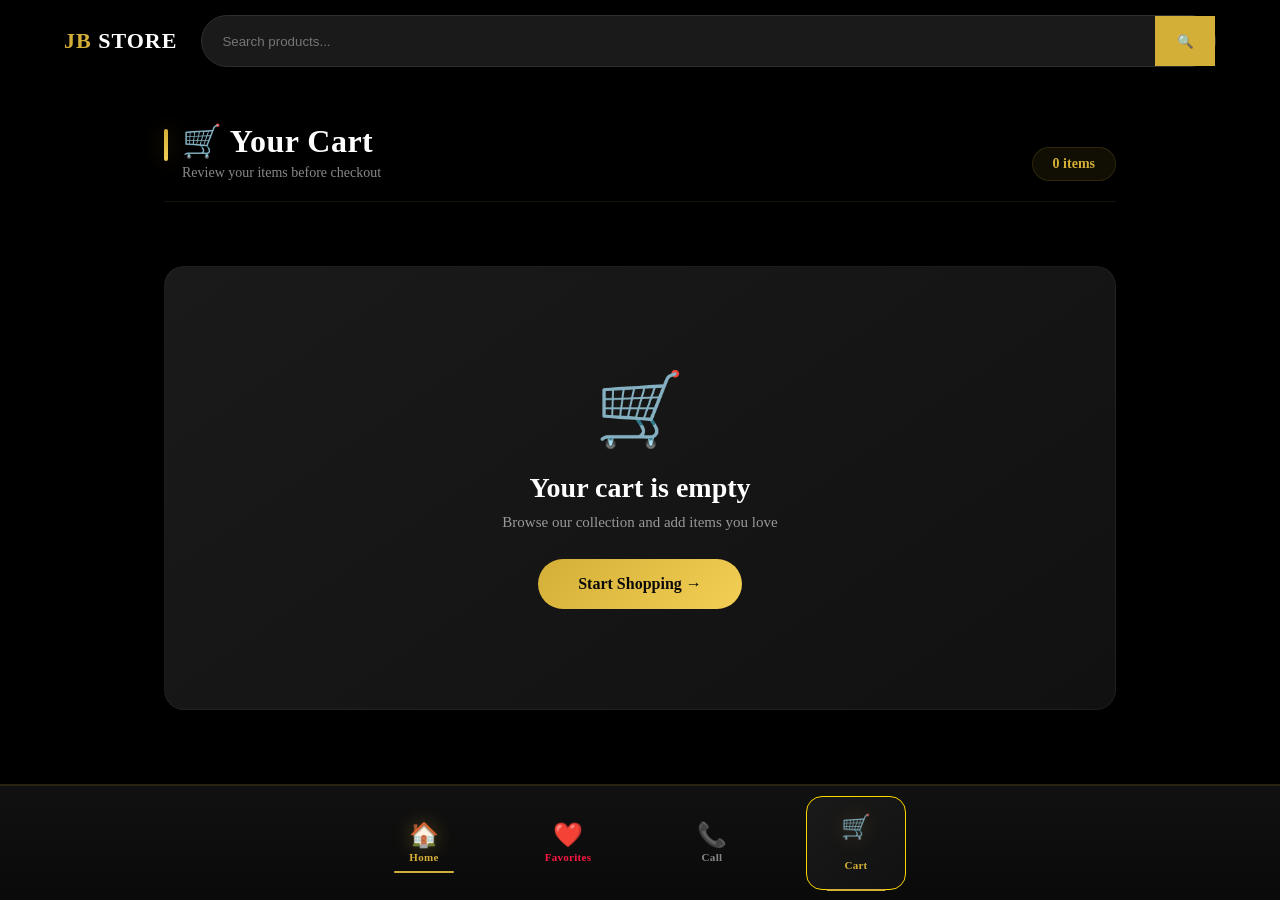
<file: cart.html>
<!DOCTYPE html>
<html lang="en">
<head>
  <meta charset="UTF-8">
  <meta name="viewport" content="width=device-width, initial-scale=1.0">
  <title>Your Cart | JB STORE</title>
  <link rel="stylesheet" href="style.css">
  <link href="https://fonts.googleapis.com/css2?family=Poppins:wght@400;500;600;700;800&display=swap" rel="stylesheet">
  <link rel="stylesheet" href="https://cdnjs.cloudflare.com/ajax/libs/font-awesome/6.5.2/css/all.min.css">
</head>
<body>

<!-- ===== HEADER ===== -->
<header class="header">
  <a href="index.html" class="logo">JB <span>STORE</span></a>
  <div class="search">
    <input type="text" id="searchInput" placeholder="Search products..." autocomplete="off">
    <button type="button" id="searchButton">🔍</button>
    <div id="searchSuggestions" class="search-suggestions"></div>
  </div>
</header>

<!-- ===== CART PAGE ===== -->
<main class="cart-page">

  <!-- Cart Header -->
  <div class="cart-header">
    <div>
      <h1>🛒 Your Cart</h1>
      <p class="cart-subtitle">Review your items before checkout</p>
    </div>
    <span class="cart-count" id="cartCount">0 items</span>
  </div>

  <!-- Cart Items -->
  <div id="cartItemsContainer">
    <div id="cartItems" class="cart-items"></div>

    <!-- Cart Summary -->
    <div id="cartSummary" class="cart-summary" style="display:none;">
      <div class="summary-row">
        <span>Subtotal</span>
        <strong id="cartSubtotal">₹0</strong>
      </div>
      <div class="summary-row">
        <span>Delivery</span>
        <strong style="color:#4ECDC4;">Free</strong>
      </div>
      <div class="summary-divider"></div>
      <div class="summary-row total">
        <span>Total</span>
        <strong id="cartTotalPrice">₹0</strong>
      </div>
      <div class="cart-actions">
        <button class="checkout-btn" onclick="checkout()">
          <span>Proceed to Checkout</span>
          <span>→</span>
        </button>
        <button class="clear-cart-btn" onclick="clearCart()">🗑️ Clear Cart</button>
      </div>
    </div>
  </div>

  <!-- Empty Cart -->
  <div id="emptyCart" class="empty-cart" style="display:block;">
    <div class="empty-icon">🛒</div>
    <h2>Your cart is empty</h2>
    <p>Browse our collection and add items you love</p>
    <a href="index.html" class="shop-now-btn">Start Shopping →</a>
  </div>

</main>

<!-- ===== BOTTOM BAR ===== -->
<div class="bottom-bar">
  <div class="bottom-container">
    <!-- HOME -->
    <a href="index.html" class="bottom-item" id="bottomHome">
      <span class="bottom-icon">🏠</span>
      <span class="bottom-label">Home</span>
    </a>
    
    <!-- FAVORITES (replaced Products) -->
    <a href="favorites.html" class="bottom-item" id="bottomFav">
      <span class="bottom-icon" style="color:#ff1744;">❤️</span>
      <span class="fav-badge" id="favBadge">0</span>
      <span class="bottom-label" style="color:#ff1744;font-weight:700;">Favorites</span>
    </a>
    
    <!-- CALL (fixed with tel link) -->
    <a href="tel:919999999999" class="bottom-item call-item" id="bottomCall">
      <span class="bottom-icon">📞</span>
      <span class="bottom-label">Call</span>
    </a>
    
    <!-- CART -->
    <a href="cart.html" class="bottom-item active cart-item">
      <span class="bottom-icon">🛒</span>
      <span class="cart-badge" id="cartBadge">0</span>
      <span class="bottom-label">Cart</span>
    </a>
  </div>
</div>

<!-- ===== SCRIPTS (All logic in external files) ===== -->
<script src="config.js"></script>
<script src="mobiles.js"></script>
<script src="refrigerator.js"></script>
<script src="washing.js"></script>
<script src="ac.js"></script>
<script src="tv.js"></script>
<script src="script.js"></script>   <!-- contains cart logic -->
<script src="favorites.js"></script> <!-- favorites & badge updates -->
</body>
</html>
</file>
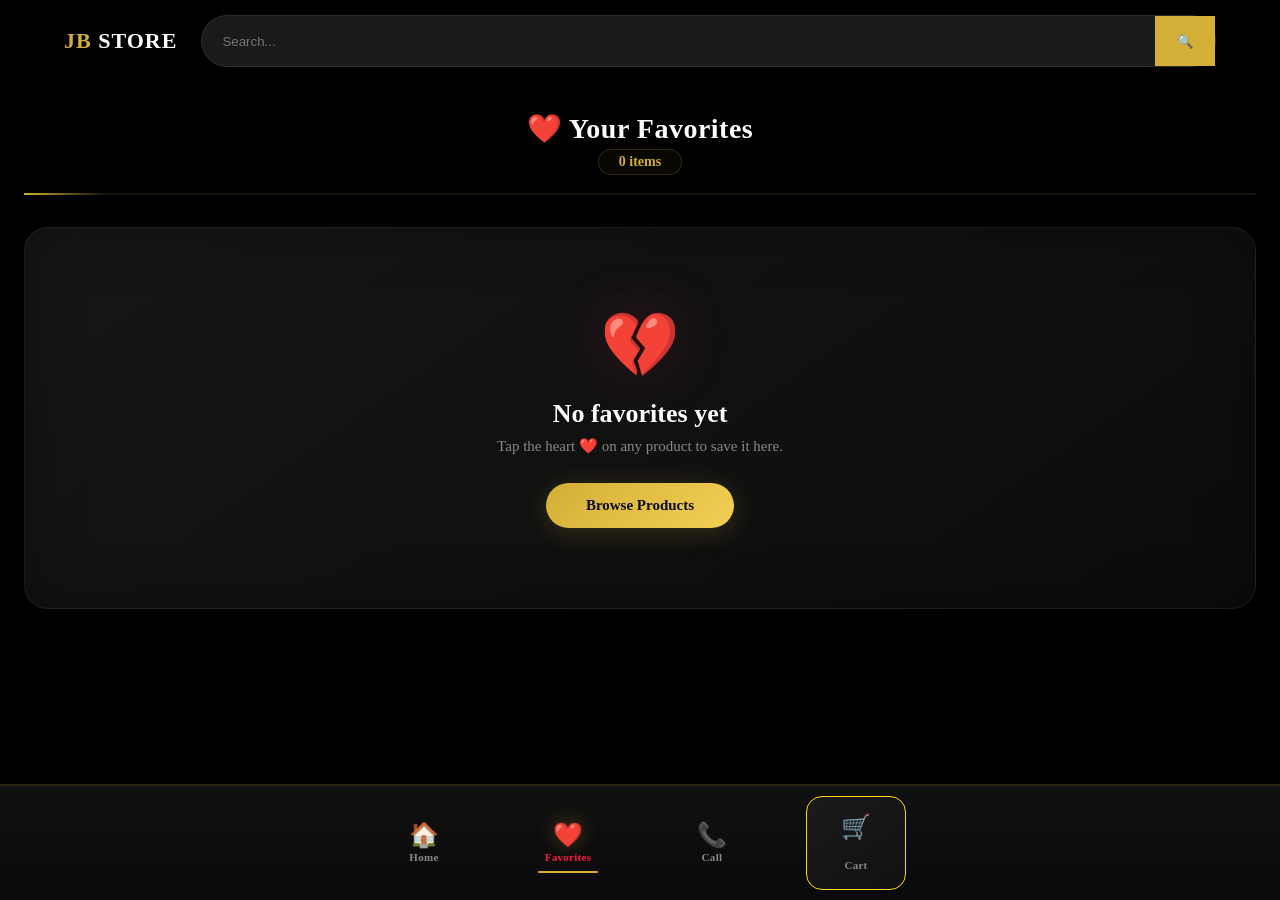
<file: favorites.html>
<!DOCTYPE html>
<html lang="en">
<head>
  <meta charset="UTF-8"><meta name="viewport" content="width=device-width, initial-scale=1.0"><title>My Favorites | JB STORE</title>
  <link rel="stylesheet" href="style.css">
  <link href="https://fonts.googleapis.com/css2?family=Poppins:wght@400;600;700;800&display=swap" rel="stylesheet">
  <link rel="stylesheet" href="https://cdnjs.cloudflare.com/ajax/libs/font-awesome/6.5.2/css/all.min.css">
  
  <style>
    /* ==========================================
       Favorites Page - Premium Card Fix
       ========================================== */
    
    /* Header Center Fix */
    .favorites-page .page-head {
      display: flex;
      flex-direction: column;
      align-items: center;
      justify-content: center;
      gap: 4px;
      border-bottom: 2px solid rgba(212, 175, 55, 0.1);
      padding-bottom: 18px;
      margin-bottom: 32px;
    }
    .favorites-page .page-head h1 {
      margin: 0;
      font-size: 28px;
      font-weight: 700;
      color: #fff;
      text-align: center;
      letter-spacing: 0.5px;
    }
    .favorites-page .page-head h1::before {
      content: '❤️ ';
      font-size: 28px;
    }
    .favorites-page .page-head .fav-count {
      color: #d4af37;
      font-size: 14px;
      font-weight: 600;
      padding: 4px 20px;
      border: 1px solid rgba(212, 175, 55, 0.2);
      border-radius: 30px;
      background: rgba(212, 175, 55, 0.04);
      text-align: center;
    }

    /* ---- Premium Grid & Cards ---- */
    .fav-grid {
      display: grid;
      grid-template-columns: repeat(4, 1fr);
      gap: 22px;
      width: 100%;
    }

    /* Card Base - Gold Ring, Dark Glass */
    .fav-grid .best-card {
      position: relative;
      background: linear-gradient(145deg, #1A1A1A, #111111);
      border-radius: 16px;
      padding: 16px 14px 16px;
      border: 1px solid #FFD700 !important;
      box-shadow: 0 0 4px rgba(255, 215, 0, 0.05) !important;
      display: flex;
      flex-direction: column;
      align-items: stretch;
      transition: all 0.3s ease;
      width: 100%;
    }

    .fav-grid .best-card:hover {
      transform: translateY(-4px);
      border-color: #FFD700 !important;
      box-shadow: 0 8px 25px rgba(0, 0, 0, 0.4), 0 0 15px rgba(212, 175, 55, 0.05) !important;
    }

    /* Image Fix - Perfect size & centering */
    .fav-grid .best-card img {
      width: 100%;
      height: 150px;
      object-fit: contain;
      padding: 10px;
      background: #0A0A0A;
      border-radius: 10px;
      margin-bottom: 8px;
      transition: transform 0.3s ease;
    }
    .fav-grid .best-card:hover img {
      transform: scale(1.04);
    }

    /* Product Name */
    .fav-grid .best-card h3 {
      font-size: 14px;
      font-weight: 600;
      color: #FFFFFF;
      margin: 4px 0 2px;
      line-height: 1.3;
      min-height: 38px;
      display: -webkit-box;
      -webkit-line-clamp: 2;
      -webkit-box-orient: vertical;
      overflow: hidden;
    }

    /* Brand */
    .fav-grid .best-card .brand {
      color: #999;
      font-size: 12px;
      margin: 2px 0;
    }

    /* Price Row */
    .fav-grid .best-card .price-row {
      display: flex;
      align-items: center;
      gap: 10px;
      margin: 8px 0 6px;
      flex-wrap: wrap;
    }
    .fav-grid .best-card .price-row .new {
      color: #D4AF37;
      font-size: 18px;
      font-weight: 700;
    }
    .fav-grid .best-card .price-row .old {
      color: #777;
      text-decoration: line-through;
      font-size: 13px;
    }

    /* View Details Button - Sticky Bottom */
    .fav-grid .best-card button:last-child {
      width: 100%;
      height: 40px;
      border: none;
      border-radius: 10px;
      background: linear-gradient(135deg, #D4AF37, #C9A030);
      color: #0A0A0A;
      font-weight: 700;
      font-size: 13px;
      cursor: pointer;
      transition: all 0.3s ease;
      margin-top: auto;
      font-family: "Poppins", sans-serif;
      letter-spacing: 0.3px;
      box-shadow: 0 2px 15px rgba(212, 175, 55, 0.2);
    }
    .fav-grid .best-card button:last-child:hover {
      background: linear-gradient(135deg, #E8C84A, #D4AF37);
      transform: translateY(-2px);
      box-shadow: 0 8px 25px rgba(212, 175, 55, 0.35);
    }

    /* ✅ Favorites Page - Remove Heart Button From Cards */
    .fav-grid .best-card .favorite-btn {
      display: none !important;
    }

    /* Mobile Responsive - 2 columns */
    @media (max-width: 768px) {
      .fav-grid {
        grid-template-columns: repeat(2, 1fr);
        gap: 12px;
      }
      .fav-grid .best-card img {
        height: 120px;
      }
      .fav-grid .best-card h3 {
        font-size: 12px;
        min-height: 30px;
      }
      .fav-grid .best-card .price-row .new {
        font-size: 15px;
      }
      .fav-grid .best-card button:last-child {
        height: 34px;
        font-size: 11px;
      }
    }
    @media (max-width: 450px) {
      .fav-grid {
        gap: 8px;
      }
      .fav-grid .best-card {
        padding: 10px 8px;
      }
      .fav-grid .best-card img {
        height: 100px;
        padding: 6px;
      }
    }
  </style>
</head>
<body>
<header class="header"><div class="logo">JB <span>STORE</span></div>
  <div class="search"><input type="text" id="searchInput" placeholder="Search..."><button id="searchButton">🔍</button><div id="searchSuggestions" class="search-suggestions"></div></div>
</header>

<main class="favorites-page">
  <div class="page-head">
    <h1>Your Favorites</h1>
    <span class="fav-count" id="favCount">0 items</span>
  </div>
  <div id="favoritesGrid" class="fav-grid"></div>
</main>

<div class="bottom-bar"><div class="bottom-container">
  <a href="index.html" class="bottom-item" id="bottomHome"><span class="bottom-icon">🏠</span><span class="bottom-label">Home</span></a>
  <a href="favorites.html" class="bottom-item active fav-active" id="bottomFav"><span class="bottom-icon" style="color:#ff1744;">❤️</span><span class="fav-badge" id="favBadge">0</span><span class="bottom-label" style="color:#ff1744;font-weight:700;">Favorites</span></a>
  <a href="#" class="bottom-item call-item" id="bottomCall"><span class="bottom-icon">📞</span><span class="bottom-label">Call</span></a>
  <a href="cart.html" class="bottom-item cart-item"><span class="bottom-icon">🛒</span><span class="cart-badge" id="cartBadge">0</span><span class="bottom-label">Cart</span></a>
</div></div>

<script src="config.js"></script>
<script src="mobiles.js"></script>
<script src="refrigerator.js"></script>
<script src="washing.js"></script>
<script src="ac.js"></script>
<script src="tv.js"></script>
<script src="script.js"></script>
<script src="favorites.js"></script>

<script>
  function renderFavoritesGrid() {
    const grid = document.getElementById('favoritesGrid');
    const countEl = document.getElementById('favCount');
    const favIds = getFavorites();

    // ✅ script.js లోని 'allProducts' ని డైరెక్ట్ గా ఉపయోగించండి
    const all = allProducts || [];
    
    const favProducts = all.filter(p => favIds.includes(p.id));

    if (!favProducts.length) {
      grid.innerHTML = `<div class="fav-empty"><span class="empty-icon">💔</span><h2>No favorites yet</h2><p>Tap the heart ❤️ on any product to save it here.</p><a href="index.html" class="shop-now-btn">Browse Products</a></div>`;
      countEl.textContent = '0 items';
      return;
    }

    countEl.textContent = favProducts.length + ' items';
    grid.innerHTML = '';

    favProducts.forEach(p => {
      const card = document.createElement('div');
      card.className = 'best-card';
      card.style.position = 'relative';
      card.style.cursor = 'pointer';
      card.setAttribute('onclick', `viewProduct('${p.id}')`);

      // ✅ Favorites page లో Heart button తీసేశాను (కేవలం ఇమేజ్, పేరు, ధర, View Details మాత్రమే)
      card.innerHTML = `
        <img src="${p.image || 'images/placeholder.png'}" alt="${p.name}" loading="lazy">
        <h3>${p.name}</h3>
        <p class="brand">${p.brand}</p>
        <div class="price-row">
          <span class="new">₹${(p.price || 0).toLocaleString('en-IN')}</span>
          <span class="old">₹${(p.oldPrice || 0).toLocaleString('en-IN')}</span>
        </div>
        <button onclick="event.stopPropagation(); viewProduct('${p.id}')">View Details</button>
      `;
      grid.appendChild(card);
    });
  }

  document.addEventListener('DOMContentLoaded', function() {
    const phone = window.STORE_PHONE || '919999999999';
    const tel = 'tel:' + phone;
    document.getElementById('bottomCall')?.setAttribute('href', tel);
    renderFavoritesGrid();
    updateFavBadge();
    if (typeof updateCartBadge === 'function') updateCartBadge();
  });

  const originalToggle = window.toggleFavorite;
  window.toggleFavorite = function(id) {
    originalToggle(id);
    if (window.location.pathname.includes('favorites.html')) {
      renderFavoritesGrid();
    }
  };
</script>
</body>
</html>
</file>
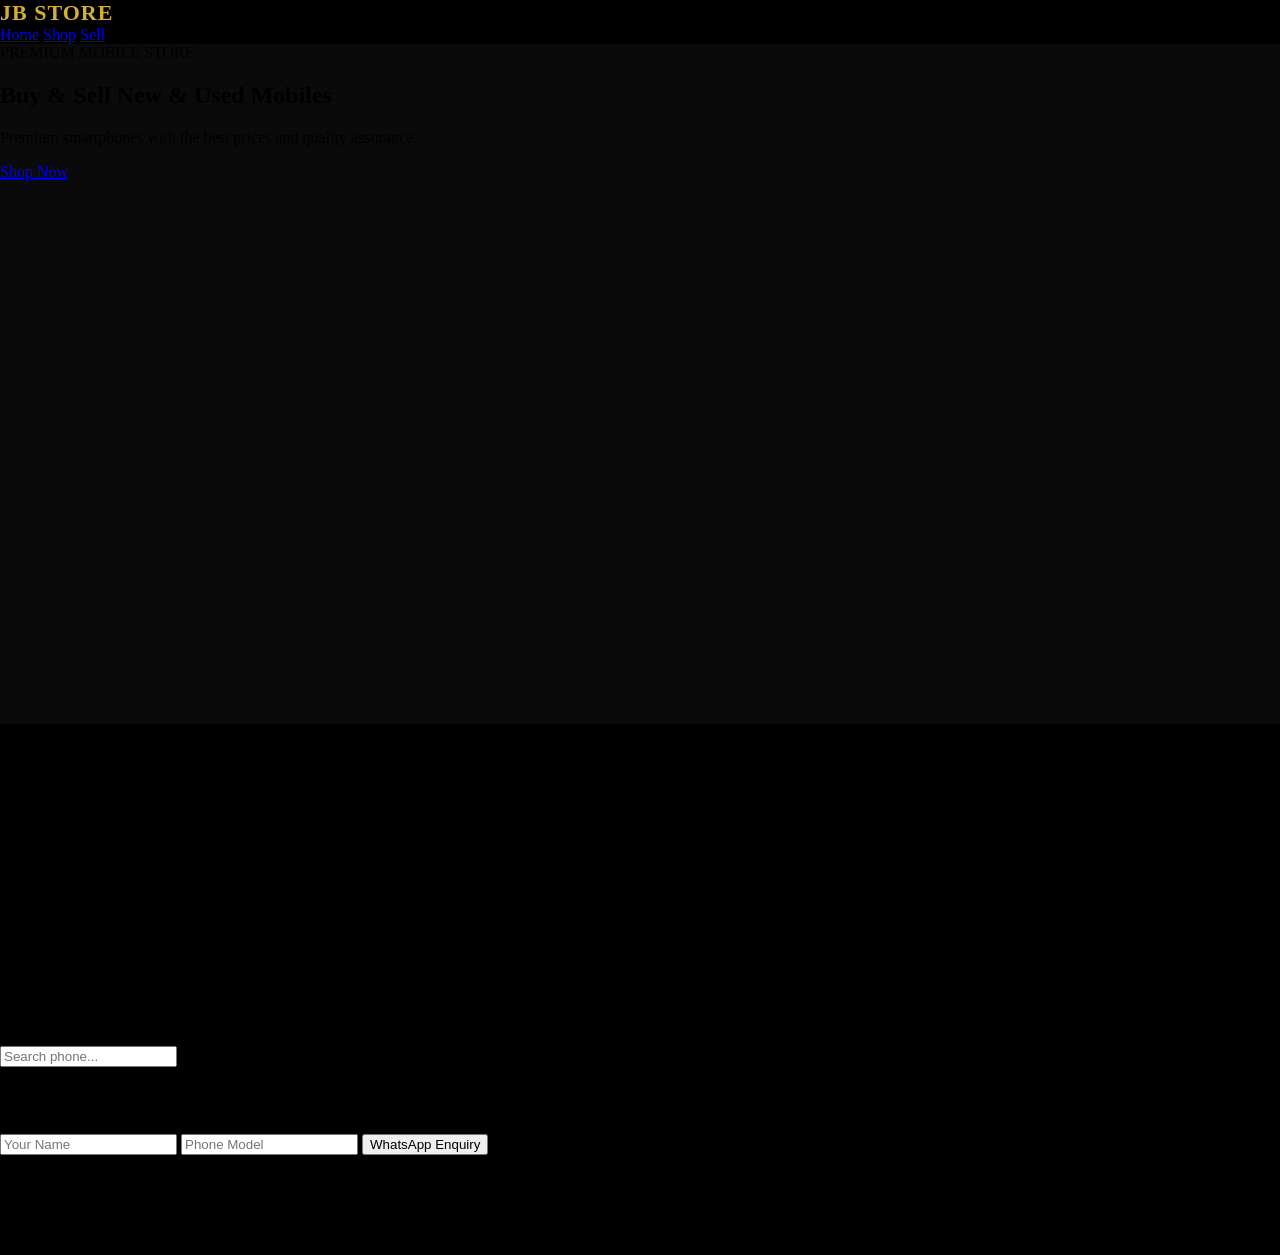
<file: index-1.html>
<!DOCTYPE html>
<html lang="en">
<head>
  <meta charset="UTF-8">
  <meta name="viewport" content="width=device-width, initial-scale=1.0">
  <title>JB Store</title>
  <link rel="stylesheet" href="style.css">
</head>
<body>
<header>
  <div class="logo">JB STORE</div>
  <nav>
    <a href="#home">Home</a>
    <a href="#shop">Shop</a>
    <a href="#sell">Sell</a>
  </nav>
</header>

<section class="hero" id="home">
  <div>
    <span class="tag">PREMIUM MOBILE STORE</span>
    <h1>Buy & Sell <span>New</span> & Used Mobiles</h1>
    <p>Premium smartphones with the best prices and quality assurance.</p>
    <a class="btn" href="#shop">Shop Now</a>
  </div>
</section>

<section class="stats">
  <div><h2>1000+</h2><p>Sold</p></div>
  <div><h2>500+</h2><p>Customers</p></div>
  <div><h2>4.9★</h2><p>Rating</p></div>
</section>

<section id="shop" class="section">
  <h2>Featured Mobiles</h2>
  <input id="search" placeholder="Search phone...">
  <div id="products" class="grid"></div>
</section>

<section id="sell" class="section">
  <h2>Sell Your Phone</h2>
  <form id="sellForm">
    <input id="name" placeholder="Your Name" required>
    <input id="model" placeholder="Phone Model" required>
    <button class="btn" type="submit">WhatsApp Enquiry</button>
  </form>
</section>

<script src="script.js"></script>
</body>
</html>
</file>
<file: style.css>
/* ===== WIDTH FIX ===== */
html,body{
    margin:0;
    padding: 0;
    width:100%;
    max-width:100%;
    overflow-x:hidden;
    background:#000000;
}

*{
    box-sizing:border-box;
}

.header,
.menu,
.hero,
.categories,
.deals,
.banner-slider,
.best-sellers,
.brands,
.footer{
    width:100%;
}

body {
        padding-bottom: 100px !important;
}

/* ===== DESKTOP HEADER ===== */

.header{
    height:82px;
    padding:0 5%;
    display:flex;
    align-items:center;
    justify-content:space-between;
    gap:24px;
    background:#000000;
    position:sticky;
    top:0;
    z-index:1000;
    width:100%;
}

.logo {
  color: #D4AF37;  /* JB - Gold */
  font-weight: 700;
  font-size: 22px;
  text-decoration: none;
  letter-spacing: 1px;
}

.logo span {
  color: #FFFFFF;
}

.search{
flex:1;
display:flex;
background:#1A1A1A;
border:1px solid #2E2E2E;
border-radius:50px;
overflow:visible;
}

.search input{
flex:1;
height:50px;
padding:0 20px;
background:none;
border:none;
color:#fff;
outline:none;
}

.search button{
width:60px;
background:#D4AF37;
border:none;
cursor:pointer;
}

.search-no-result{
  padding:20px;
  color:#999;
  text-align:center;
}

/* ==========================================
   SEARCH SUGGESTIONS STYLES
========================================== */

.search {
  position: relative;
}

.search-suggestions {
  position: absolute;
  top: calc(100% + 8px);
  left: 0;
  right: 0;
  background: linear-gradient(180deg, #1A1A1A 0%, #0F0F0F 100%);
  border: 1px solid rgba(212, 175, 55, 0.15);
  border-radius: 16px;
  max-height: 350px;
  overflow-y: auto;
  display: none;
  z-index: 9999;
  box-shadow: 0 20px 60px rgba(0, 0, 0, 0.8);
  padding: 8px 0;
}

.search-suggestions.show {
  display: block;
  animation: slideDown 0.25s ease;
}

@keyframes slideDown {
  0% {
    opacity: 0;
    transform: translateY(-10px) scale(0.95);
  }
  100% {
    opacity: 1;
    transform: translateY(0) scale(1);
  }
}

.search-suggestion {
  display: flex;
  align-items: center;
  gap: 14px;
  padding: 12px 18px;
  cursor: pointer;
  transition: all 0.2s ease;
  border-bottom: 1px solid rgba(255, 255, 255, 0.03);
}

.search-suggestion:last-child {
  border-bottom: none;
}

.search-suggestion:hover {
  background: rgba(212, 175, 55, 0.06);
}

.search-suggestion img {
  width: 40px;
  height: 40px;
  object-fit: contain;
  border-radius: 8px;
  background: #111;
  flex-shrink: 0;
  padding: 4px;
}

.search-suggestion .suggestion-info {
  flex: 1;
  min-width: 0;
}

.search-suggestion .suggestion-name {
  color: #E8E8E8;
  font-size: 14px;
  font-weight: 600;
  display: flex;
  flex-wrap: wrap;
  gap: 1px;
  align-items: center;
}

.search-suggestion .suggestion-name strong {
  color: #D4AF37;
  font-weight: 700;
}

.search-suggestion .suggestion-category {
  color: #999;
  font-size: 12px;
  margin-top: 2px;
}

.search-suggestion .suggestion-arrow {
  color: #D4AF37;
  font-size: 16px;
  opacity: 0;
  transition: all 0.3s ease;
  flex-shrink: 0;
}

.search-suggestion:hover .suggestion-arrow {
  opacity: 1;
  transform: translateX(4px);
}

.search-no-result {
  padding: 30px 20px;
  color: #999;
  text-align: center;
  font-size: 14px;
}


/* ==========================================
   PREMIUM MENU - DESKTOP
========================================== */

.menu {
  background:#000000;
  border-bottom: 2px solid rgba(212, 175, 55, 0.15);
  padding: 12px 5%;
  display: flex;
  justify-content: center;
  align-items: center;
  gap: 8px;
  width: 100%;

  /* ONLY SCROLL FIX */
  overflow-x: auto;
  overflow-y: hidden;
  -webkit-overflow-scrolling: touch;
  touch-action: pan-x;

  position: relative;
  z-index: 10;
  box-shadow: 0 4px 30px rgba(0, 0, 0, 0.3);
}

/* Gold glow line at bottom */
.menu::after {
  content: '';
  position: absolute;
  bottom: 0;
  left: 0;
  width: 100%;
  height: 1px;
  background: linear-gradient(
    90deg,
    transparent,
    rgba(212, 175, 55, 0.3),
    transparent
  );
}

/* ===== CATEGORY BUTTONS ===== */

.menu .cat {
  position: relative;
  background: transparent;
  border: 0;
  color: #B8B8B8;
  padding: 12px 22px;
  font-family: "Poppins", sans-serif;
  font-size: 14px;
  font-weight: 600;
  cursor: pointer;
  border-radius: 30px;
  transition: all 0.3s ease;
  display: flex;
  align-items: center;
  gap: 8px;

  /* Prevent shrinking */
  flex-shrink: 0;
  white-space: nowrap;

  letter-spacing: 0.3px;
}

/* Category icons */
.cat-icon {
  font-size: 16px;
  transition: transform 0.3s ease;
}

/* Hover effect */
.menu .cat:hover {
  color: #D4AF37;
  background: rgba(212, 175, 55, 0.06);
  transform: translateY(-2px);
}

.menu .cat:hover .cat-icon {
  transform: scale(1.2) rotate(-5deg);
}

/* ===== ACTIVE CATEGORY ===== */

.menu .cat.active {
  color: #D4AF37;
  background: linear-gradient(
    135deg,
    rgba(212, 175, 55, 0.12),
    rgba(212, 175, 55, 0.04)
  );
  box-shadow: inset 0 1px 0 rgba(212, 175, 55, 0.2);
}

/* Gold underline */
.menu .cat.active::after {
  content: '';
  position: absolute;
  bottom: 4px;
  left: 50%;
  transform: translateX(-50%);
  width: 30px;
  height: 2px;
  border-radius: 5px;
  background: linear-gradient(
    90deg,
    transparent,
    #D4AF37,
    transparent
  );
  box-shadow: 0 0 15px rgba(212, 175, 55, 0.4);
  animation: underlinePulse 2s ease-in-out infinite;
}

@keyframes underlinePulse {
  0%,
  100% {
    opacity: 0.6;
    width: 30px;
  }

  50% {
    opacity: 1;
    width: 40px;
  }
}

/* ===== SCROLLBAR ===== */

.menu::-webkit-scrollbar {
  height: 3px;
}

.menu::-webkit-scrollbar-track {
  background: transparent;
}

.menu::-webkit-scrollbar-thumb {
  background: rgba(212, 175, 55, 0.3);
  border-radius: 10px;
}

.menu::-webkit-scrollbar-thumb:hover {
  background: rgba(212, 175, 55, 0.5);
}

/* ==========================================
   PREMIUM FILTERS - DESKTOP
========================================== */

.filters {
  background:#000000;
  padding: 20px 5% 25px;
  border-bottom: 1px solid rgba(212, 175, 55, 0.1);
  position: relative;
  z-index: 5;
  box-shadow: 0 4px 25px rgba(0, 0, 0, 0.3);
}

/* ===== FILTER HEADER ===== */
.filter-header {
  display: flex;
  justify-content: space-between;
  align-items: center;
  margin-bottom: 16px;
  padding-bottom: 12px;
  border-bottom: 1px solid rgba(255, 255, 255, 0.04);
}

.filter-title {
  display: flex;
  align-items: center;
  gap: 10px;
  color: #D4AF37;
  font-size: 13px;
  font-weight: 600;
  letter-spacing: 0.5px;
  text-transform: uppercase;
}

.filter-icon {
  font-size: 14px;
  animation: spin 8s linear infinite;
}

@keyframes spin {
  0% {
    transform: rotate(0deg);
  }
  100% {
    transform: rotate(360deg);
  }
}

/* ===== CLEAR BUTTON ===== */
.clear-btn {
  display: flex;
  align-items: center;
  gap: 6px;
  background: rgba(212, 175, 55, 0.08);
  border: 1px solid rgba(212, 175, 55, 0.15);
  color: #D4AF37;
  padding: 6px 16px;
  border-radius: 20px;
  font-size: 12px;
  font-weight: 600;
  cursor: pointer;
  transition: all 0.3s ease;
  font-family: "Poppins", sans-serif;
}

.clear-btn:hover {
  background: rgba(212, 175, 55, 0.15);
  border-color: #D4AF37;
  transform: scale(1.03);
  box-shadow: 0 4px 20px rgba(212, 175, 55, 0.1);
}

.clear-btn span {
  font-size: 14px;
  font-weight: 400;
}

/* ===== BRAND LIST ===== */
/* ===== BRAND LIST - LOGO CARDS ===== */

/* ==========================================
   PREMIUM BRAND FILTER
   JB STORE - BLACK & GOLD THEME
   ========================================== */

.brand-list {
  display: flex;
  flex-wrap: nowrap;
  align-items: center;
  gap: 14px;

  width: 100%;
  overflow-x: auto;
  overflow-y: hidden;

  padding: 6px 2px 14px;

  scrollbar-width: none;
  -webkit-overflow-scrolling: touch;
}

.brand-list::-webkit-scrollbar {
  display: none;
}


/* ==========================================
   BRAND CARD - DESKTOP
   ========================================== */

.brand-list .chip {
  appearance: none;

  flex: 0 0 132px;
  width: 132px;
  height: 100px;

  display: flex;
  flex-direction: column;
  align-items: center;
  justify-content: center;

  padding: 10px;

  background:
    linear-gradient(
      145deg,
      #181818 0%,
      #101010 100%
    );

  border: 1px solid rgba(212, 175, 55, 0.28);

  border-radius: 15px;

  color: #F2F2F2;

  font-family: "Poppins", sans-serif;
  font-size: 12px;
  font-weight: 600;

  cursor: pointer;

  position: relative;
  overflow: hidden;

  box-shadow:
    inset 0 1px 0 rgba(255,255,255,0.025),
    0 4px 15px rgba(0,0,0,0.35);

  transition:
    transform 0.25s ease,
    border-color 0.25s ease,
    box-shadow 0.25s ease;
}


/* ==========================================
   REMOVE OLD SHIMMER
   ========================================== */

.brand-list .chip::before {
  display: none;
}


/* ==========================================
   LOGO
   ========================================== */

.brand-list .chip img {
  width: 62px;
  height: 48px;

  object-fit: contain;

  margin-bottom: 7px;

  background: transparent;

  transition:
    transform 0.25s ease,
    filter 0.25s ease;
}


/* ==========================================
   BRAND NAME
   ========================================== */

.brand-list .chip span {
  color: #E8E8E8;

  font-size: 12px;
  font-weight: 600;

  line-height: 1.2;

  text-align: center;

  white-space: nowrap;
}


/* ==========================================
   HOVER
   ========================================== */

.brand-list .chip:hover {
  transform: translateY(-4px);

  border-color: rgba(212, 175, 55, 0.75);

  box-shadow:
    0 8px 25px rgba(212, 175, 55, 0.12),
    inset 0 0 15px rgba(212, 175, 55, 0.025);
}

.brand-list .chip:hover img {
  transform: scale(1.07);
}


/* ==========================================
   ACTIVE BRAND
   ========================================== */

.brand-list .chip.on {
  background:
    linear-gradient(
      145deg,
      #211B0A,
      #12100A
    );

  border: 1px solid #D4AF37;

  color: #FFFFFF;

  box-shadow:
    0 0 0 1px rgba(212,175,55,0.08),
    0 8px 28px rgba(212,175,55,0.18),
    inset 0 0 18px rgba(212,175,55,0.05);

  transform: translateY(-3px);
}


.brand-list .chip.on span {
  color: #F3CF55;
}


.brand-list .chip.on:hover {
  transform: translateY(-4px);
}

/* ==========================================
   HERO SECTION - FIXED
========================================== */

.hero {
  position: relative;
  width: 100%;
  height: 680px;
  overflow: hidden;
  background: #0A0A0A;
}

.hero-bg {
  width: 100%;
  height: 100%;
  object-fit: cover;
  display: block;
}

/* ===== OVERLAY REMOVED - Image alage undali ===== */
/* .hero-overlay ni COMPLETELY remove cheseyyandi */

/* ===== BUTTONS CONTAINER ===== */
.hero-btns {
  position: absolute;
  bottom: 60px;
  left: 5%;
  z-index: 10;
  display: flex;
  gap: 16px;
  flex-wrap: wrap;
}

/* ===== BUTTONS - With text shadow for readability ===== */
.gold-btn,
.line-btn {
  padding: 16px 34px;
  border-radius: 50px;
  text-decoration: none;
  font-weight: 700;
  font-size: 15px;
  letter-spacing: 0.5px;
  transition: all 0.3s ease;
  display: inline-flex;
  align-items: center;
  gap: 10px;
  cursor: pointer;
  border: none;
}

.gold-btn {
  background:linear-gradient(135deg, #D4AF37, #F3CF55);
  color: #000000;
  font-weight: 700;
  box-shadow:0 4px 20px rgba(212,175,55,0.3);
}

.gold-btn:hover {
  transform:translateY(-3px);
  box-shadow:0 8px 35px rgba(212,175,55,0.5);
  color:#000000;
}
.gold-btn i {
  color: #000000 !important;
  text-shadow: none !important;
  font-size: 16px;
}

/* ===== LINE BUTTON - WHITE TEXT ===== */
.line-btn {
  border: 2px solid rgba(212, 175, 55, 0.5);
  color: #FFFFFF;  /* ✅ FIXED - duplicate 'color:' teesesa */
  font-weight: 700;
  background: rgba(255, 255, 255, 0.03);
  backdrop-filter: blur(5px);
}

.line-btn:hover {
  transform: translateY(-3px);
  border-color: #D4AF37;
  background: rgba(212, 175, 55, 0.08);
  box-shadow: 0 8px 35px rgba(212, 175, 55, 0.15);
  color: #FFFFFF;  /* ✅ Hover time kuda white ne undali */
}

/* ===== OPTIONAL: Text shadow for buttons readability on bright images ===== */
.gold-btn,
.line-btn {
  text-shadow: 0 2px 4px rgba(0, 0, 0, 0.3);
}

/* ===== OR: Add subtle dark area ONLY behind buttons ===== */
.hero-btns::before {
  content: '';
  position: absolute;
  bottom: -20px;
  left: -20px;
  right: -20px;
  height: calc(100% + 40px);
  background: linear-gradient(
    to top,
    rgba(0, 0, 0, 0.2) 0%,
    transparent 100%
  );
  border-radius: 60px;
  z-index: -1;
  pointer-events: none;
}


/* ==========================================
   DESKTOP - PREMIUM PROFESSIONAL CARDS
   PERFECT FIT - NO EXTRA GAPS
   ========================================== */
  
  .categories {
    padding: 60px 4%;
    background: linear-gradient(180deg, #0D0D0D 0%, #080808 100%);
    position: relative;
  }

  .categories::before {
    content: '';
    position: absolute;
    top: 0;
    left: 0;
    right: 0;
    height: 1px;
    background: linear-gradient(90deg, transparent, rgba(212, 175, 55, 0.3), transparent);
  }

  /* ===== SECTION HEADING ===== */
  .section-head {
    display: flex;
    justify-content: space-between;
    align-items: center;
    margin-bottom: 30px;
    padding-bottom: 16px;
    border-bottom: 1px solid rgba(212, 175, 55, 0.08);
  }

  .section-head h2 {
    font-size: 28px;
    font-weight: 700;
    color: #FFFFFF;
    letter-spacing: 0.5px;
    position: relative;
  }

  .section-head h2::before {
    content: '';
    display: inline-block;
    width: 4px;
    height: 28px;
    background: linear-gradient(180deg, #D4AF37, #F3CF55);
    border-radius: 4px;
    margin-right: 12px;
    vertical-align: middle;
    box-shadow: 0 0 20px rgba(212, 175, 55, 0.3);
  }

  .section-head h2::after {
    content: none !important;
    color: #D4AF37;
    font-size: 12px;
    margin-left: 10px;
    opacity: 0.5;
  }

  .view-all {
    color: #D4AF37;
    text-decoration: none;
    font-size: 13px;
    font-weight: 600;
    transition: all 0.3s ease;
    padding: 8px 18px;
    border-radius: 25px;
    border: 1.5px solid rgba(212, 175, 55, 0.25);
    background: rgba(212, 175, 55, 0.03);
    letter-spacing: 0.5px;
    position: relative;
    overflow: hidden;
  }

  .view-all::before {
    content: '';
    position: absolute;
    top: 0;
    left: -100%;
    width: 100%;
    height: 100%;
    background: linear-gradient(90deg, transparent, rgba(212, 175, 55, 0.1), transparent);
    transition: left 0.5s ease;
  }

  .view-all:hover::before {
    left: 100%;
  }

  .view-all:hover {
    background: rgba(212, 175, 55, 0.1);
    border-color: #D4AF37;
    transform: translateX(4px);
    box-shadow: 0 4px 30px rgba(212, 175, 55, 0.15);
  }

  /* ===== CATEGORY GRID - TIGHT FIT ===== */
  .category-grid {
    display: flex;
    flex-wrap: wrap;
    gap: 10px;
    width: 100%;
    margin-top: 6px;
    justify-content: center;
  }

  /* ===== FIRST 4 ITEMS - 1/4th WIDTH ===== */
  /* ===== ALL 8 CATEGORIES - 25% WIDTH (4 per row) ===== */
/* ===== ALL 8 CATEGORIES - 25% WIDTH (4 per row) ===== */
.category-grid .premium-cat-card {
  flex: 0 0 calc(25% - 10px);
  max-width: calc(25% - 10px);
}



/* ==========================================
   🔥 PREMIUM CATEGORY CARD - THIN GOLD RING
   ========================================== */

  .premium-cat-card {
    position: relative;
    background: linear-gradient(145deg, #1A1A1A, #111111);
    border-radius: 16px;
    padding: 18px 12px 16px;
    text-align: center;
    transition: all 0.4s cubic-bezier(0.34, 1.56, 0.64, 1);
    cursor: pointer;
    overflow: hidden;
    display: flex;
    flex-direction: column;
    align-items: center;
    justify-content: center;
    border: 1px solid #FFD700 !important;
    min-height: unset;
    aspect-ratio: 1 / 1.05;
    box-shadow: 0 0 4px rgba(255, 215, 0, 0.06) !important;
  }

  /* Remove old pseudo elements */
  .premium-cat-card::before,
  .premium-cat-card::after {
    display: none !important;
  }

  /* ===== CONTENT ABOVE ===== */
  .premium-cat-card img,
  .premium-cat-card p,
  .premium-cat-card .cat-badge {
    position: relative;
    z-index: 2;
  }

  /* ===== IMAGE - PERFECT SIZE ===== */
  .premium-cat-card img {
    width: 100px;
    height: 100px;
    object-fit: contain;
    margin-bottom: 8px;
    transition: all 0.4s ease;
    filter: drop-shadow(0 4px 12px rgba(0, 0, 0, 0.3));
  }

  .premium-cat-card:hover img {
    transform: scale(1.08);
    filter: drop-shadow(0 8px 25px rgba(212, 175, 55, 0.2));
  }

  /* ===== TEXT ===== */
  .premium-cat-card p {
    color: #E8E8E8;
    font-size: 15px;
    font-weight: 600;
    margin: 0;
    letter-spacing: 0.3px;
    transition: all 0.3s ease;
    line-height: 1.2;
  }

  .premium-cat-card:hover p {
    color: #D4AF37;
    text-shadow: 0 0 20px rgba(212, 175, 55, 0.15);
  }

  /* ===== BADGE ===== */
  .cat-badge {
    position: absolute;
    top: 10px;
    right: 10px;
    background: linear-gradient(135deg, #D4AF37, #F3CF55);
    color: #0A0A0A;
    font-size: 9px;
    font-weight: 700;
    padding: 3px 12px;
    border-radius: 12px;
    text-transform: uppercase;
    letter-spacing: 0.5px;
    opacity: 0;
    transform: translateY(-5px) scale(0.9);
    transition: all 0.3s cubic-bezier(0.34, 1.56, 0.64, 1);
    z-index: 3;
    box-shadow: 0 4px 15px rgba(212, 175, 55, 0.3);
  }

  .premium-cat-card:hover .cat-badge {
    opacity: 1;
    transform: translateY(0) scale(1);
  }

  /* ===== HOVER ===== */
  .premium-cat-card:hover {
    transform: translateY(-8px) scale(1.02);
    background: linear-gradient(145deg, #222222, #181818);
    border-color: #FFD700 !important;
    box-shadow: 0 0 8px rgba(255, 215, 0, 0.12) !important;
  }

  /* ===== DECORATIONS - HIDE ===== */
  .premium-cat-card .corner-deco {
    display: none;
  }

  .premium-cat-card .card-shine {
    display: none;
  }

/* ===== DESKTOP TOP DEALS ===== */

  
  /* =========================================================
   🖥️ DESKTOP VERSION (min-width: 769px)
   ========================================================= */


  .deals {
    padding: 60px 5%;
    background: linear-gradient(180deg, #080808 0%, #050505 100%);
    position: relative;
  }

  .deals::before {
    content: '';
    position: absolute;
    top: 0;
    left: 0;
    right: 0;
    height: 1px;
    background: linear-gradient(90deg, transparent, rgba(212, 175, 55, 0.15), transparent);
  }

  /* ===== SECTION HEADING ===== */
  .deals .section-head {
    display: flex;
    justify-content: space-between;
    align-items: center;
    margin-bottom: 30px;
  }

  .deals .section-head h2 {
    font-size: 28px;
    font-weight: 700;
    color: #FFFFFF;
    letter-spacing: 0.5px;
    position: relative;
  }

  .deals .section-head h2::before {
    content: '';
    display: inline-block;
    width: 4px;
    height: 28px;
    background: linear-gradient(180deg, #D4AF37, #F3CF55);
    border-radius: 4px;
    margin-right: 12px;
    vertical-align: middle;
    box-shadow: 0 0 20px rgba(212, 175, 55, 0.3);
  }

  .deals .section-head h2::after {
    color: #D4AF37;
    font-size: 12px;
    margin-left: 10px;
    opacity: 0.5;
  }

  .deals .view-all {
    color: #D4AF37;
    text-decoration: none;
    font-size: 13px;
    font-weight: 600;
    transition: all 0.3s ease;
    padding: 8px 18px;
    border-radius: 25px;
    border: 1.5px solid rgba(212, 175, 55, 0.25);
    background: rgba(212, 175, 55, 0.03);
    letter-spacing: 0.5px;
  }

  .deals .view-all:hover {
    background: rgba(212, 175, 55, 0.1);
    border-color: #D4AF37;
    transform: translateX(4px);
    box-shadow: 0 4px 30px rgba(212, 175, 55, 0.15);
  }

  /* ===== DEAL GRID ===== */
  .deal-grid {
    display: grid;
    grid-template-columns: repeat(4, 1fr);
    gap: 20px;
    width: 100%;
  }

  /* ==========================================
     🔥 PREMIUM DEAL CARD - DESKTOP
     ========================================== */

  .deal-card {
    position: relative;
    background: linear-gradient(145deg, #1A1A1A, #111111);
    border-radius: 16px;
    padding: 18px 16px 16px;
    transition: all 0.4s cubic-bezier(0.34, 1.56, 0.64, 1);
    overflow: hidden;
    display: flex;
    flex-direction: column;
    border: 1px solid #FFD700 !important;
    box-shadow: 0 0 4px rgba(255, 215, 0, 0.05) !important;
  }

  /* ===== GOLD SHINING RING - ANIMATED ===== */
  /* DESKTOP */
.deal-card::before {
    content: '';
    position: absolute;
    inset: -2px;
    border-radius: 18px;
    padding: 2px;

    background: conic-gradient(
      from 0deg,
      transparent 0%,
      rgba(212, 175, 55, 0) 20%,
      rgba(212, 175, 55, 0.6) 40%,
      #D4AF37 50%,
      rgba(212, 175, 55, 0.6) 60%,
      rgba(212, 175, 55, 0) 80%,
      transparent 100%
    );

    -webkit-mask: linear-gradient(#fff 0 0) content-box,
                  linear-gradient(#fff 0 0);
    -webkit-mask-composite: xor;
    mask-composite: exclude;

    opacity: 0;
    transition: opacity 0.5s ease;

    animation: none;

    pointer-events: none;
    z-index: 1;
}
  @keyframes goldShine {
    0% {
      transform: rotate(0deg);
    }
    100% {
      transform: rotate(360deg);
    }
  }

  /* Show gold ring on hover */
  .deal-card:hover::before {
    opacity: 1;
  }

  /* ===== GLOW LAYER ===== */
  .deal-card::after {
    content: '';
    position: absolute;
    inset: 0;
    border-radius: 16px;
    background: radial-gradient(circle at 50% 50%, rgba(212, 175, 55, 0.05), transparent 70%);
    opacity: 0;
    transition: opacity 0.5s ease;
    pointer-events: none;
    z-index: 0;
  }

  .deal-card:hover::after {
    opacity: 1;
  }

  /* Content above ring */
  .deal-card .offer,
  .deal-card img,
  .deal-card h3,
  .deal-card .brand,
  .deal-card .variant-tag,
  .deal-card .rating,
  .deal-card .price,
  .deal-card .old-price,
  .deal-card .deal-actions {
    position: relative;
    z-index: 2;
  }

  /* Hover effect */
  .deal-card:hover {
    transform: translateY(-6px);
    background: linear-gradient(145deg, #222222, #181818);
    border-color: #FFD700 !important;
    box-shadow: 0 8px 40px rgba(0, 0, 0, 0.4), 0 0 30px rgba(212, 175, 55, 0.05);
  }

  /* ===== OFFER BADGE ===== */
  .deal-card .offer {
      display: none !important;
    position: absolute;
    top: 12px;
    left: 12px;
    background: linear-gradient(135deg, #1DB954, #1ed760);
    color: #FFFFFF;
    padding: 4px 12px;
    border-radius: 12px;
    font-size: 10px;
    font-weight: 700;
    letter-spacing: 0.5px;
    z-index: 2;
    box-shadow: 0 4px 15px rgba(29, 185, 84, 0.3);
  }

  /* ===== PRODUCT IMAGE ===== */
  .deal-card img {
    width: 100%;
    height: 160px;
    object-fit: contain;
    margin: 8px 0 10px;
    transition: all 0.4s ease;
    filter: drop-shadow(0 4px 12px rgba(0, 0, 0, 0.3));
  }

  .deal-card:hover img {
    transform: scale(1.05);
    filter: drop-shadow(0 8px 30px rgba(212, 175, 55, 0.08));
  }

  /* ===== PRODUCT NAME ===== */
  .deal-card h3 {
    font-size: 14px;
    font-weight: 600;
    color: #FFFFFF;
    margin: 6px 0 3px;
    line-height: 1.3;
    min-height: 36px;
    display: -webkit-box;
    -webkit-line-clamp: 2;
    -webkit-box-orient: vertical;
    overflow: hidden;
  }

  /* ===== BRAND & CONDITION ===== */
  .deal-card .brand {
    color: #999;
    font-size: 11px;
    margin: 2px 0;
    display: flex;
    align-items: center;
    gap: 6px;
  }

  .deal-card .brand::before {
    content: '✦';
    color: #D4AF37;
    font-size: 8px;
  }

  /* ===== VARIANT TAG ===== */
  .deal-card .variant-tag {
    display: inline-block;
    background: rgba(212, 175, 55, 0.08);
    color: #D4AF37;
    font-size: 10px;
    font-weight: 600;
    padding: 2px 10px;
    border-radius: 10px;
    margin: 3px 0 4px;
    border: 1px solid rgba(212, 175, 55, 0.08);
    align-self: flex-start;
  }

  /* ===== RATING ===== */
  .deal-card .rating {
    color: #D4AF37;
    font-size: 12px;
    margin: 4px 0 6px;
    display: flex;
    align-items: center;
    gap: 4px;
  }

  .deal-card .rating span {
    color: #777;
    font-size: 11px;
  }

  /* ===== PRICE ===== */
  .deal-card .price {
    color: #D4AF37;
    font-size: 20px;
    font-weight: 700;
    margin: 4px 0 2px;
  }

  .deal-card .old-price {
    display: inline-block;
    color: #777;
    text-decoration: line-through;
    font-size: 13px;
    margin-left: 6px;
  }

  /* ===== DEAL ACTIONS ===== */
  .deal-actions {
    display: flex;
    gap: 10px;
    margin-top: 12px;
    width: 100%;
  }

  .deal-actions button {
    flex: 1;
    height: 40px;
    border: none;
    border-radius: 10px;
    font-weight: 600;
    font-size: 12px;
    cursor: pointer;
    transition: all 0.3s ease;
    letter-spacing: 0.3px;
    font-family: "Poppins", sans-serif;
  }

  /* ===== VIEW DETAILS BUTTON ===== */
  .deal-actions .view-details-btn {
    background: linear-gradient(135deg, #D4AF37, #C9A030);
    color: #0A0A0A;
    box-shadow: 0 2px 15px rgba(212, 175, 55, 0.2);
    width: 100%;
  }

  .deal-actions .view-details-btn:hover {
    background: linear-gradient(135deg, #E8C84A, #D4AF37);
    transform: translateY(-2px);
    box-shadow: 0 8px 25px rgba(212, 175, 55, 0.35);
  }

  .deal-actions .view-details-btn:active {
    transform: scale(0.97);
  }



  
/* ===== DESKTOP BANNER ===== */

/* ===== DESKTOP BANNER ===== */

/* ===== MOBILE BANNER - ZOOM RESISTANT (Perfect Fit) ===== */
.banner-slider {
  padding: 0;
  background: #0A0A0A;
}

.slides {
  position: relative;
  width: 100%;
  height: 60px;                /* fixed height poyindi */
  aspect-ratio: 16 / 7;        /* width prakaram height automatic ga set avtadi */
  border-radius: 10px;
  overflow: hidden;
  background: #000;
}

/* Slides absolute lo ne unnai transition kosam */
.slide {
  position: absolute;
  top: 0;
  left: 0;
  width: 100%;
  height: 100%;
  opacity: 0;
  transition: opacity 0.8s ease;
}

.slide.active {
  opacity: 1;
}

.slide img {
  display: block;
  width: 100%;
  height: 100%;
  object-fit: cover;         /* image crop avvadu, full ga kanipistadi */
  object-position: center;
}

.dots {
  display: flex;
  justify-content: center;
  align-items: center;
  gap: 8px;
  margin-top: 8px;
}

.dot {
  width: 8px;
  height: 8px;
  border-radius: 50%;
  background: #555;
  cursor: pointer;
}

.dot.active {
  background: #D4AF37;
}
/* ==========================================
   🔥 DESKTOP BEST SELLERS - THIN GOLD RING
========================================== */

.best-sellers{
  padding:60px 5%;
  background:#0B0B0B;
}

.best-grid{
    display:grid;
    grid-template-columns:repeat(4,1fr);
    gap:22px;
    width:100%;
}

.best-card {
  position: relative;
  background: #161616;
  border-radius: 20px;
  padding: 18px;
  transition: all 0.4s cubic-bezier(0.34, 1.56, 0.64, 1);
  overflow: hidden;
  border: 1px solid #FFD700 !important;
  box-shadow: 0 0 4px rgba(255, 215, 0, 0.05) !important;
}

/* Remove old pseudo elements */
.best-card::before,
.best-card::after {
  display: none !important;
}

.best-card:hover {
  transform: translateY(-8px);
  border-color: #FFD700 !important;
  box-shadow: 0 0 8px rgba(255, 215, 0, 0.1) !important;
}

.best-card img{
  width:100%;
  height:180px;
  object-fit:contain;
}

.best-card h3{
  margin:12px 0 4px;
  font-size:17px;
  color:#fff;
}

.brand{
  color:#9C9C9C;
  font-size:13px;
}

.price-row{
  display:flex;
  align-items:center;
  gap:10px;
  margin:12px 0;
}

.new{
  color:#D4AF37;
  font-size:22px;
  font-weight:700;
}

.old{
  color:#777;
  text-decoration:line-through;
}

.best-card button{
  width:100%;
  height:44px;
  border:none;
  border-radius:12px;
  background:#D4AF37;
  color: #FFFFFF;
  font-weight:700;
  cursor:pointer;
}

.best-sellers .view-all {
  color: #D4AF37;
  text-decoration: none;
  font-size: 14px;
  font-weight: 600;
  transition: all 0.3s ease;
  padding: 8px 16px;
  border-radius: 20px;
  border: 1px solid rgba(212, 175, 55, 0.2);
  display: inline-flex;
  align-items: center;
  gap: 4px;
}

.best-sellers .view-all:hover {
  background: rgba(212, 175, 55, 0.1);
  border-color: #D4AF37;
  transform: translateX(4px);
  box-shadow: 0 4px 20px rgba(212, 175, 55, 0.1);
}


/* ==========================================
   🔥 PREMIUM TOP BRANDS - THIN GOLD RING
========================================== */

.brands {
  padding: 60px 5%;
  background: linear-gradient(180deg, #090909 0%, #050505 100%);
  position: relative;
  border-top: 1px solid rgba(212, 175, 55, 0.06);
  border-bottom: 1px solid rgba(212, 175, 55, 0.06);
}

/* ===== SECTION HEADING ===== */
.brands .section-head {
  display: flex;
  justify-content: space-between;
  align-items: center;
  margin-bottom: 35px;
}

.brands .section-head h2 {
  font-size: 28px;
  font-weight: 700;
  color: #FFFFFF;
  letter-spacing: 0.5px;
}


.brand-count {
  color: #D4AF37;
  font-size: 13px;
  font-weight: 600;
  padding: 6px 16px;
  border: 1px solid rgba(212, 175, 55, 0.15);
  border-radius: 20px;
  background: rgba(212, 175, 55, 0.05);
}

/* ===== BRAND GRID ===== */
.brand-grid {
  display: grid;
  grid-template-columns: repeat(6, 1fr);
  gap: 24px;
  align-items: center;
  width: 100%;
}

/* ===== BRAND CARD ===== */
.brand-card {
  position: relative;
  background: linear-gradient(145deg, #161616, #111111);
  border-radius: 20px;
  padding: 24px 16px 18px;
  text-align: center;
  transition: all 0.4s cubic-bezier(0.34, 1.56, 0.64, 1);
  cursor: pointer;
  overflow: hidden;
  border: 1px solid #FFD700 !important;
  box-shadow: 0 0 3px rgba(255, 215, 0, 0.04) !important;
}

/* Remove old pseudo elements */
.brand-card::before,
.brand-card::after {
  display: none !important;
}

/* Hover effect */
.brand-card:hover {
  transform: translateY(-8px) scale(1.03);
  background: linear-gradient(145deg, #222222, #181818);
  border-color: #FFD700 !important;
  box-shadow: 0 0 6px rgba(255, 215, 0, 0.08) !important;
}

/* ===== BRAND LOGO ===== */
.brand-logo-wrapper {
  display: flex;
  align-items: center;
  justify-content: center;
  height: 60px;
  margin-bottom: 10px;
}

.brand-card img {
  width: 100%;
  max-width: 80px;
  height: 55px;
  object-fit: contain;
  opacity: 0.75;
  transition: all 0.5s cubic-bezier(0.34, 1.56, 0.64, 1);
  filter: brightness(0.9);
}
/* Hover - Full Color + Glow */
.brand-card:hover img {
  opacity: 1;
  transform: scale(1.12);
  filter: brightness(1) drop-shadow(0 4px 15px rgba(212, 175, 55, 0.15));
}

/* ===== BRAND NAME ===== */
.brand-name {
  display: block;
  color: #999;
  font-size: 13px;
  font-weight: 600;
  letter-spacing: 0.5px;
  transition: all 0.3s ease;
  opacity: 0.7;
}

.brand-card:hover .brand-name {
  color: #D4AF37;
  opacity: 1;
}

/* ===== DESKTOP FOOTER ===== */

/* ============================================
   PREMIUM 4-ROW FOOTER — JB STORE
   🖥️ DESKTOP — BRIGHT & PREMIUM LOOK
   ============================================ */

/* ============================================
   PREMIUM 4-ROW FOOTER — JB STORE
   🖥️ DESKTOP — ZERO DULLNESS / FULL BRIGHT
   ============================================ */

/* ——— BASE ——— */
.footer-premium {
    background: linear-gradient(180deg, #0D0D0D 0%, #060606 100%);
    border-top: 2px solid rgba(212, 175, 55, 0.3);
    padding: 30px 5% 18px;
    font-family: "Poppins", sans-serif;
    width: 100%;
}

/* ============================================
   ROW STYLES
   ============================================ */
.footer-row {
    display: flex;
    justify-content: center;
    align-items: center;
    flex-wrap: wrap;
    gap: 6px 24px;
    padding: 6px 0;
    border-bottom: 1px solid rgba(255, 255, 255, 0.08);
}

.footer-row:last-of-type {
    border-bottom: none;
}

/* ——— Row Label ——— */
.row-label {
    color: #D4AF37;
    font-size: 12px;
    font-weight: 700;
    text-transform: uppercase;
    letter-spacing: 1.5px;
    opacity: 1;
    min-width: 80px;
    text-align: right;
    text-shadow: 0 0 30px rgba(212, 175, 55, 0.6), 0 0 60px rgba(212, 175, 55, 0.2);
}

/* ===== ROW 1: BRAND ===== */
.brand-group {
    display: flex;
    align-items: center;
    gap: 8px 14px;
    flex-wrap: wrap;
    justify-content: center;
}

.brand-group .brand-icon {
    font-size: 24px;
    color: #D4AF37;
    line-height: 1;
    text-shadow: 0 0 40px rgba(212, 175, 55, 0.7), 0 0 80px rgba(212, 175, 55, 0.3);
}

.brand-group .brand-name {
    font-size: 26px;
    font-weight: 800;
    color: #D4AF37 !important;
    letter-spacing: 0.5px;
    text-shadow: none !important;
}

.brand-group .brand-name span {
    color: #FFFFFF !important;
    text-shadow: none !important;
}

.brand-group .brand-tagline {
    color: #D4AF37;
    font-size: 14px;
    font-weight: 600;
    opacity: 1;
    text-shadow: 0 0 25px rgba(212, 175, 55, 0.4);
}

.brand-group .brand-desc {
    color: #F0F0F0;  /* Super bright silver */
    font-size: 13px;
    font-weight: 400;
}

/* ===== ROW 2 & 3: CATEGORIES & CONTACT ===== */
.inline-list {
    list-style: none;
    padding: 0;
    margin: 0;
    display: flex;
    flex-wrap: wrap;
    align-items: center;
    gap: 6px 24px;
}

.inline-list li a {
    color: #FFFFFF;  /* PURE WHITE */
    text-decoration: none;
    font-size: 14px;
    font-weight: 500;
    transition: all 0.25s ease;
    padding: 2px 0;
    position: relative;
    white-space: nowrap;
}

.inline-list li a:hover {
    color: #D4AF37;
    text-shadow: 0 0 35px rgba(212, 175, 55, 0.6), 0 0 70px rgba(212, 175, 55, 0.2);
}

/* ——— Accessories (gold accent) ——— */
.inline-list li a.accent-link {
    color: #D4AF37;
    font-weight: 700;
    text-shadow: 0 0 30px rgba(212, 175, 55, 0.5), 0 0 60px rgba(212, 175, 55, 0.2);
}

.inline-list li a.accent-link:hover {
    color: #F3CF55;
    text-shadow: 0 0 45px rgba(212, 175, 55, 0.8), 0 0 90px rgba(212, 175, 55, 0.3);
}

/* ——— WhatsApp ——— */
.inline-list li a.whatsapp-link {
    color: #25D366;
    text-shadow: 0 0 25px rgba(37, 211, 102, 0.3);
}

.inline-list li a.whatsapp-link:hover {
    text-shadow: 0 0 45px rgba(37, 211, 102, 0.5), 0 0 80px rgba(37, 211, 102, 0.2);
}

/* ===== ROW 4: FOLLOW US — INSTAGRAM ===== */
.follow-row .insta-link {
    display: flex;
    align-items: center;
    gap: 8px;
    text-decoration: none;
    font-weight: 700;
    font-size: 15px;
    transition: all 0.3s ease;
    background: linear-gradient(135deg, #f09433, #e6683c, #dc2743, #cc2366, #bc1888);
    -webkit-background-clip: text;
    -webkit-text-fill-color: transparent;
    background-clip: text;
    filter: drop-shadow(0 0 20px rgba(225, 48, 108, 0.4)) drop-shadow(0 0 40px rgba(225, 48, 108, 0.15));
}

.follow-row .insta-link span:first-child {
    font-size: 20px;
    -webkit-text-fill-color: initial;
    color: #FFFFFF;
    transition: transform 0.3s ease;
    filter: drop-shadow(0 0 10px rgba(255, 255, 255, 0.15));
}

.follow-row .insta-link:hover span:first-child {
    transform: scale(1.25) rotate(-6deg);
    filter: drop-shadow(0 0 30px rgba(225, 48, 108, 0.5));
}

/* ============================================
   DIVIDER & COPYRIGHT — MAX BRIGHT
   ============================================ */

/* ——— DIVIDER ——— */
.footer-divider {
    display: flex;
    justify-content: center;
    align-items: center;
    padding: 22px 0 16px;
    position: relative;
    z-index: 2;
    max-width: 1320px;
    margin: 0 auto;
}

.footer-divider::before {
    content: '';
    position: absolute;
    left: 0;
    right: 0;
    height: 2px;
    background: linear-gradient(90deg, transparent, rgba(212, 175, 55, 0.7), transparent);
    box-shadow: 0 0 30px rgba(212, 175, 55, 0.2);
}

.footer-divider span {
    background: #0D0D0D;
    padding: 0 20px;
    color: #D4AF37;
    font-size: 15px;
    position: relative;
    z-index: 2;
    letter-spacing: 3px;
    text-shadow: 0 0 40px rgba(212, 175, 55, 0.6), 0 0 80px rgba(212, 175, 55, 0.2);
}

/* ——— COPYRIGHT ——— */
.footer-bottom {
    display: flex;
    justify-content: space-between;
    align-items: center;
    max-width: 1320px;
    margin: 0 auto;
    padding-top: 6px 6px;
    position: relative;
    z-index: 2;
}

.footer-bottom p {
    color: #F0F0F0;  /* Bright silver */
    font-size: 13px;
    font-weight: 400;
    letter-spacing: 0.5px;
    margin: 0;
}

.footer-bottom .made {
    color: #D4AF37;
    opacity: 1;
    font-weight: 600;
    text-shadow: 0 0 25px rgba(212, 175, 55, 0.3);
}

.footer-bottom .made span {
    color: #D4AF37;
    opacity: 1;
    text-shadow: 0 0 40px rgba(212, 175, 55, 0.5), 0 0 80px rgba(212, 175, 55, 0.2);
}
    

    /* ===== DESKTOP BOTTOM BAR ===== */

    .bottom-bar {
        position: fixed;
        bottom: 0;
        left: 0;
        right: 0;
        z-index: 9999;
        display: block !important;
        background: linear-gradient(180deg, #111111 0%, #0A0A0A 100%);
        border-top: 2px solid rgba(212, 175, 55, 0.15);
        box-shadow: 0 -4px 40px rgba(0, 0, 0, 0.5);
        padding: 0 20px;
    }

    .bottom-container {
        display: flex;
        justify-content: space-evenly;
        align-items: center;
        padding: 10px 0;
        max-width: 600px;
        margin: 0 auto;
        gap: 10px;
    }

    .bottom-item {
        display: flex;
        flex-direction: column;
        align-items: center;
        justify-content: center;
        gap: 4px;
        text-decoration: none;
        color: #888;
        padding: 8px 12px;
        border-radius: 12px;
        position: relative;
        flex: 1;
        max-width: 100px;
        transition: all 0.3s ease;
        cursor: pointer;
        background: transparent;
        border: none;
        /* Ensures the badge stays inside this box */
        overflow: visible;
    }

    /* Gold underline animation on active/hover */
    .bottom-item::after {
        content: '';
        position: absolute;
        bottom: -2px;
        left: 50%;
        transform: translateX(-50%);
        width: 0;
        height: 2px;
        background: #D4AF37;
        border-radius: 2px;
        transition: width 0.3s ease;
    }

    .bottom-item.active::after,
    .bottom-item:hover::after {
        width: 60%;
    }

    .bottom-icon {
        font-size: 24px;
        line-height: 1;
        transition: transform 0.3s ease;
    }

    .bottom-item:hover .bottom-icon {
        transform: translateY(-2px);
    }

    .bottom-label {
        font-size: 11px;
        font-weight: 600;
        color: #888;
        letter-spacing: 0.3px;
        transition: color 0.3s ease;
    }

    /* --- Active State --- */
    .bottom-item.active .bottom-icon,
    .bottom-item.active .bottom-label {
        color: #D4AF37;
    }

    .bottom-item.active .bottom-icon {
        text-shadow: 0 0 20px rgba(212, 175, 55, 0.3);
    }

    /* --- Hover State --- */
    .bottom-item:hover .bottom-icon {
        color: #D4AF37;
    }
    .bottom-item:hover .bottom-label {
        color: #D4AF37;
    }

    /* --- CART BADGE (perfectly placed on top-right of the icon) --- */
    .bottom-item .cart-badge {
        position: absolute;
        top: 2px;
        right: 6px;
        background: #D4AF37;
        color: #000;
        font-size: 10px;
        font-weight: 700;
        width: 18px;
        height: 18px;
        border-radius: 50%;
        display: flex;
        align-items: center;
        justify-content: center;
        box-shadow: 0 0 10px rgba(212, 175, 55, 0.4);
        z-index: 10;
        /* Keeps it on top of the icon */
        pointer-events: none;
        /* So clicks pass through to the cart link */
    }

/* ===== DYNAMIC PRODUCT DATA ===== */

.deal-card .brand{
    color:#999;
    font-size:12px;
    margin:5px 0;
}

.rating{
    color:#D4AF37;
    font-size:13px;
    margin:6px 0;
}

.rating span{
    color:#777;
}

.old-price{
    display:inline-block;
    color:#777;
    text-decoration:line-through;
    font-size:13px;
    margin-left:5px;
}

.no-products{
    grid-column:1/-1;
    text-align:center;
    padding:60px 20px;
    color:#aaa;
}

/* ==========================================
   PRODUCT DETAILS — DESKTOP
========================================== */




/* ===== CLICKABLE CATEGORY CARDS ===== */

.category-card{
    cursor:pointer;
}

.category-card:active{
    transform:scale(.97);
}

/* ==========================================
   SEARCH PAGE
========================================== */

.search-page{
    width:92%;
    max-width:1400px;
    margin:40px auto;
}

.search-heading{
    display:flex;
    justify-content:space-between;
    align-items:end;
    margin-bottom:30px;
}

.search-small{
    color:#D4AF37;
    font-size:12px;
    font-weight:700;
    letter-spacing:2px;
    margin:0;
}

.search-heading h1{
    font-size:32px;
    margin:5px 0 0;
    color:#fff;
}

#resultCount{
    color:#888;
    font-size:14px;
}

.search-layout{
    display:grid;
    grid-template-columns:230px 1fr;
    gap:30px;
    width:100%;
}

.search-sidebar{
    background:#111;
    border:1px solid rgba(255,255,255,.07);
    border-radius:16px;
    padding:22px;
    height:max-content;
    position:sticky;
    top:20px;
}

.search-sidebar h3{
    margin-top:0;
    color:#fff;
}

.filter-section{
    border-top:1px solid #292929;
    margin-top:20px;
    padding-top:20px;
}

.filter-section h4{
    color:#aaa;
    margin-bottom:12px;
}

.search-brand-btn{
    display:block;
    width:100%;
    text-align:left;
    background:transparent;
    color:#ddd;
    border:0;
    padding:10px 5px;
    cursor:pointer;
    font-family:inherit;
    border-radius:6px;
}

.search-brand-btn:hover,
.search-brand-btn.active{
    color:#D4AF37;
    background:rgba(212,175,55,.08);
}

.clear-search{
    width:100%;
    margin-top:20px;
    padding:10px;
    background:transparent;
    color:#D4AF37;
    border:1px solid #D4AF37;
    border-radius:8px;
    cursor:pointer;
}

.search-product-grid{
    display:grid;
    grid-template-columns:repeat(3,minmax(0,1fr));
    gap:25px;
    width:100%;
}

/* ==========================================
   🔥 SEARCH PRODUCT CARDS - THIN GOLD RING
========================================== */

.search-product-card{
    background:#111;
    border-radius:16px;
    overflow:hidden;
    transition:all 0.3s ease;
    border: 1px solid #FFD700 !important;
    box-shadow: 0 0 3px rgba(255, 215, 0, 0.04) !important;
}

.search-product-card:hover{
    transform:translateY(-5px);
    border-color: #FFD700 !important;
    box-shadow: 0 0 6px rgba(255, 215, 0, 0.08) !important;
}

.search-product-image{
    height:230px;
    position:relative;
    display:flex;
    justify-content:center;
    align-items:center;
    background:#161616;
}

.search-product-image img{
    width:90%;
    height:90%;
    object-fit:contain;
    transition:.3s;
}

.search-product-card:hover
.search-product-image img{
    transform:scale(1.05);
}

.search-offer{
    position:absolute;
    top:10px;
    left:10px;
    background:#D4AF37;
    color:#000;
    padding:5px 9px;
    border-radius:5px;
    font-size:11px;
    font-weight:800;
    z-index:2;
}

.search-product-info{
    padding:16px;
}

.search-brand{
    color:#D4AF37;
    font-size:12px;
    font-weight:700;
    margin:0 0 5px;
}

.search-product-info h3{
    font-size:15px;
    line-height:1.4;
    margin:5px 0 10px;
    color:#fff;
}

.search-rating{
    color:#D4AF37;
    font-size:12px;
}

.search-rating span{
    color:#777;
}

.search-condition{
    color:#888;
    font-size:12px;
}

.search-price{
    margin:10px 0;
}

.search-price strong{
    color:#fff;
    font-size:19px;
}

.search-price del{
    color:#777;
    font-size:12px;
    margin-left:6px;
}

.search-product-info button{
    width:100%;
    padding:10px;
    border:0;
    border-radius:8px;
    background:#D4AF37;
    color: #FFFFFF;
    font-weight:700;
    cursor:pointer;
}

.search-empty{
    grid-column:1/-1;
    text-align:center;
    padding:100px 20px;
    color:#888;
}

.search-empty div{
    font-size:45px;
    margin-bottom:15px;
}



/* ==========================================
   DESKTOP - CART PAGE (min-width: 769px)
   ========================================== */
  
  .cart-page {
    max-width: 1000px;
    margin: 40px auto;
    padding: 0 24px;
    min-height: 60vh;
  }

  /* ===== CART HEADER ===== */
  .cart-header {
    display: flex;
    justify-content: space-between;
    align-items: flex-end;
    margin-bottom: 32px;
    padding-bottom: 20px;
    border-bottom: 1px solid rgba(212, 175, 55, 0.1);
  }

  .cart-header h1 {
    color: #FFFFFF;
    font-size: 32px;
    font-weight: 700;
    margin: 0;
    letter-spacing: 0.5px;
  }

  .cart-header h1::before {
    content: '';
    display: inline-block;
    width: 4px;
    height: 32px;
    background: linear-gradient(180deg, #D4AF37, #F3CF55);
    border-radius: 4px;
    margin-right: 14px;
    vertical-align: middle;
    box-shadow: 0 0 20px rgba(212, 175, 55, 0.3);
  }

  .cart-subtitle {
    color: #888;
    font-size: 14px;
    margin: 4px 0 0 18px;
    font-weight: 400;
  }

  .cart-count {
    color: #D4AF37;
    font-size: 14px;
    font-weight: 600;
    background: rgba(212, 175, 55, 0.08);
    padding: 8px 20px;
    border-radius: 20px;
    border: 1px solid rgba(212, 175, 55, 0.15);
    white-space: nowrap;
  }

  /* ===== CART ITEMS ===== */
  .cart-items {
    display: flex;
    flex-direction: column;
    gap: 14px;
    margin-bottom: 32px;
  }

/* ==========================================
   🔥 CART ITEMS - THIN GOLD RING
========================================== */

  .cart-item {
    display: flex;
    align-items: center;
    gap: 20px;
    background: linear-gradient(145deg, #1A1A1A, #111111);
    border-radius: 16px;
    padding: 18px 24px;
    transition: all 0.3s ease;
    border: 1px solid #FFD700 !important;
    box-shadow: 0 0 3px rgba(255, 215, 0, 0.03) !important;
  }

  .cart-item:hover {
    border-color: #FFD700 !important;
    transform: translateY(-2px);
    box-shadow: 0 0 6px rgba(255, 215, 0, 0.06) !important;
  }

  .cart-item-image {
    width: 80px;
    height: 80px;
    min-width: 80px;
    background: #0A0A0A;
    border-radius: 12px;
    display: flex;
    align-items: center;
    justify-content: center;
    padding: 10px;
  }

  .cart-item-image img {
    width: 100%;
    height: 100%;
    object-fit: contain;
  }

  .cart-item-info {
    flex: 1;
    min-width: 0;
  }

  .cart-item-info h3 {
    color: #FFFFFF;
    font-size: 16px;
    font-weight: 600;
    margin: 0 0 4px 0;
    line-height: 1.3;
  }

  .cart-item-brand {
    color: #999;
    font-size: 13px;
    margin: 0 0 4px 0;
  }

  .cart-item-price {
    color: #D4AF37;
    font-size: 18px;
    font-weight: 700;
    margin: 0;
  }

  .cart-item-qty {
    display: flex;
    align-items: center;
    gap: 8px;
    background: #0A0A0A;
    border: 1px solid rgba(255, 255, 255, 0.06);
    border-radius: 10px;
    padding: 4px 8px;
  }

  .qty-btn {
    background: transparent;
    border: none;
    color: #D4AF37;
    font-size: 18px;
    cursor: pointer;
    padding: 4px 12px;
    border-radius: 6px;
    transition: all 0.3s ease;
    font-weight: 600;
  }

  .qty-btn:hover {
    background: rgba(212, 175, 55, 0.1);
  }

  .qty-number {
    color: #FFFFFF;
    font-weight: 600;
    font-size: 16px;
    min-width: 30px;
    text-align: center;
  }

  .cart-item-total {
    color: #FFFFFF;
    font-size: 18px;
    font-weight: 600;
    min-width: 100px;
    text-align: right;
  }

  .remove-btn {
    background: rgba(255, 0, 0, 0.06);
    border: 1px solid rgba(255, 0, 0, 0.1);
    color: #FF4444;
    width: 36px;
    height: 36px;
    border-radius: 50%;
    cursor: pointer;
    font-size: 14px;
    transition: all 0.3s ease;
    display: flex;
    align-items: center;
    justify-content: center;
    flex-shrink: 0;
  }

  .remove-btn:hover {
    background: rgba(255, 0, 0, 0.15);
    transform: scale(1.05);
  }

  /* ===== CART SUMMARY ===== */
  .cart-summary {
    background: linear-gradient(145deg, #1A1A1A, #111111);
    border: 1px solid rgba(212, 175, 55, 0.08);
    border-radius: 16px;
    padding: 28px 32px;
    max-width: 420px;
    margin-left: auto;
  }

  .summary-row {
    display: flex;
    justify-content: space-between;
    align-items: center;
    padding: 10px 0;
  }

  .summary-row span {
    color: #999;
    font-size: 15px;
  }

  .summary-row strong {
    color: #FFFFFF;
    font-size: 17px;
    font-weight: 600;
  }

  .summary-row.total {
    padding-top: 14px;
  }

  .summary-row.total span {
    font-size: 17px;
    font-weight: 600;
    color: #FFFFFF;
  }

  .summary-row.total strong {
    color: #D4AF37;
    font-size: 26px;
    font-weight: 700;
  }

  .summary-divider {
    height: 1px;
    background: linear-gradient(90deg, rgba(212, 175, 55, 0.15), transparent);
    margin: 10px 0 14px;
  }

  .cart-actions {
    margin-top: 18px;
    display: flex;
    flex-direction: column;
    gap: 12px;
  }

  .checkout-btn {
    display: flex;
    justify-content: space-between;
    align-items: center;
    width: 100%;
    height: 54px;
    background: linear-gradient(135deg, #D4AF37, #F3CF55);
    border: none;
    border-radius: 12px;
    font-weight: 700;
    font-size: 16px;
    color: #0A0A0A;
    cursor: pointer;
    transition: all 0.3s ease;
    padding: 0 28px;
  }

  .checkout-btn:hover {
    transform: translateY(-2px);
    box-shadow: 0 8px 30px rgba(212, 175, 55, 0.3);
  }

  .checkout-btn span:last-child {
    font-size: 20px;
  }

  .clear-cart-btn {
    width: 100%;
    height: 46px;
    background: transparent;
    border: 1px solid rgba(255, 0, 0, 0.15);
    border-radius: 12px;
    font-weight: 600;
    font-size: 14px;
    color: #FF4444;
    cursor: pointer;
    transition: all 0.3s ease;
  }

  .clear-cart-btn:hover {
    background: rgba(255, 0, 0, 0.05);
    border-color: rgba(255, 0, 0, 0.25);
  }

  /* ===== EMPTY CART ===== */
  .empty-cart {
    text-align: center;
    padding: 100px 20px;
    background: linear-gradient(145deg, #1A1A1A, #111111);
    border-radius: 20px;
    border: 1px solid rgba(255, 255, 255, 0.04);
  }

  .empty-icon {
    font-size: 72px;
    margin-bottom: 20px;
    display: block;
  }

  .empty-cart h2 {
    color: #FFFFFF;
    font-size: 28px;
    font-weight: 700;
    margin: 0 0 10px 0;
  }

  .empty-cart p {
    color: #999;
    font-size: 15px;
    margin: 0 0 28px 0;
  }

  .shop-now-btn {
    display: inline-flex;
    align-items: center;
    gap: 10px;
    background: linear-gradient(135deg, #D4AF37, #F3CF55);
    color: #0A0A0A;
    padding: 16px 40px;
    border-radius: 30px;
    text-decoration: none;
    font-weight: 700;
    font-size: 16px;
    transition: all 0.3s ease;
  }

  .shop-now-btn:hover {
    transform: translateY(-3px);
    box-shadow: 0 8px 30px rgba(212, 175, 55, 0.3);
  }
/* ==========================================
   DEAL CARD - ACTIONS
   ========================================== */

/* ==========================================
   PREMIUM DEAL ACTIONS - View Details + Add to Cart
   ========================================== */

.deal-actions {
  display: flex;
  gap: 10px;
  margin-top: 14px;
  width: 100%;
}

.deal-actions button {
  flex: 1;
  height: 46px;
  border: none;
  border-radius: 12px;
  font-weight: 600;
  font-size: 13px;
  cursor: pointer;
  transition: all 0.3s ease;
  letter-spacing: 0.3px;
  font-family: "Poppins", sans-serif;
}

/* ===== VIEW DETAILS BUTTON ===== */
.view-details-btn {
  background: linear-gradient(135deg, #D4AF37, #C9A030);
  color: #0A0A0A;
  box-shadow: 0 2px 15px rgba(212, 175, 55, 0.2);
}

.view-details-btn:hover {
  background: linear-gradient(135deg, #E8C84A, #D4AF37);
  transform: translateY(-2px);
  box-shadow: 0 8px 25px rgba(212, 175, 55, 0.35);
}

.view-details-btn:active {
  transform: scale(0.97);
}

/* ===== ADD TO CART BUTTON ===== */
.add-to-cart-btn {
  background: linear-gradient(135deg, #25D366, #1DA851);
  color: #FFFFFF;
  box-shadow: 0 2px 15px rgba(37, 211, 102, 0.2);
}

.add-to-cart-btn:hover {
  background: linear-gradient(135deg, #34D96E, #25D366);
  transform: translateY(-2px);
  box-shadow: 0 8px 25px rgba(37, 211, 102, 0.35);
}

.add-to-cart-btn:active {
  transform: scale(0.97);
}

/* ==========================================
   SEARCH RESULTS - Buttons
   ========================================== */

.search-product-info .deal-actions {
  margin-top: 12px;
  gap: 8px;
}

.search-product-info .deal-actions button {
  height: 40px;
  font-size: 12px;
  border-radius: 10px;
}

  
  

/* ==========================================
   TOAST NOTIFICATION
   ========================================== */

.toast-notification {
  position: fixed;
  bottom: 100px;
  left: 50%;
  transform: translateX(-50%);
  background: linear-gradient(135deg, #1A1A1A, #0A0A0A);
  border: 1px solid rgba(212, 175, 55, 0.25);
  border-radius: 14px;
  padding: 14px 22px;
  color: #FFFFFF;
  font-size: 14px;
  font-weight: 500;
  z-index: 99999;
  box-shadow: 0 10px 40px rgba(0, 0, 0, 0.6);
  display: flex;
  align-items: center;
  gap: 14px;
  animation: toastSlideUp 0.4s ease;
  backdrop-filter: blur(10px);
  max-width: 90%;
}

.toast-notification button {
  background: rgba(255, 255, 255, 0.06);
  border: none;
  color: #999;
  cursor: pointer;
  font-size: 14px;
  padding: 4px 8px;
  border-radius: 6px;
  transition: all 0.3s ease;
}

.toast-notification button:hover {
  background: rgba(255, 255, 255, 0.1);
  color: #FFFFFF;
}

.toast-notification.fade-out {
  animation: toastFadeOut 0.3s ease forwards;
}

@keyframes toastSlideUp {
  0% {
    opacity: 0;
    transform: translateX(-50%) translateY(30px) scale(0.95);
  }
  100% {
    opacity: 1;
    transform: translateX(-50%) translateY(0) scale(1);
  }
}

@keyframes toastFadeOut {
  0% {
    opacity: 1;
    transform: translateX(-50%) translateY(0) scale(1);
  }
  100% {
    opacity: 0;
    transform: translateX(-50%) translateY(20px) scale(0.95);
  }
}

/* ==========================================
   FAVORITE HEART BUTTON — GLOBAL
   ========================================== */
/* ============================================================
   PREMIUM FAVORITE HEART BUTTON – Gold & Glassmorphism
   ============================================================ */
.favorite-btn {
  position: absolute;
  top: 12px;
  right: 14px;
  z-index: 25;
  width: 38px;
  height: 38px;
  border-radius: 50%;
  border: 1px solid rgba(212, 175, 55, 0.25);
  background: rgba(10, 10, 10, 0.65);
  backdrop-filter: blur(6px);
  -webkit-backdrop-filter: blur(6px);
  display: flex;
  align-items: center;
  justify-content: center;
  font-size: 18px;
  color: rgba(255, 255, 255, 0.7);
  cursor: pointer;
  transition: all 0.35s cubic-bezier(0.34, 1.56, 0.64, 1);
  box-shadow: 0 4px 15px rgba(0, 0, 0, 0.3), inset 0 0 0 1px rgba(255, 215, 0, 0.06);
  -webkit-tap-highlight-color: transparent;
}

.favorite-btn:hover {
  transform: scale(1.12);
  border-color: rgba(212, 175, 55, 0.6);
  background: rgba(20, 20, 20, 0.8);
  box-shadow: 0 6px 25px rgba(0, 0, 0, 0.4), 0 0 20px rgba(212, 175, 55, 0.05);
}

.favorite-btn:active {
  transform: scale(0.88);
}

.favorite-btn .fa-heart {
  transition: all 0.3s ease;
  font-size: 17px;
}

/* ——— Empty state (golden outline) ——— */
.favorite-btn:not(.is-fav) .fa-heart {
  color: #d4af37cc;
  text-shadow: 0 0 8px rgba(212, 175, 55, 0.15);
}

/* ——— Filled state (vibrant red + gold glow) ——— */
.favorite-btn.is-fav {
  border-color: #ff1744;
  background: rgba(255, 23, 68, 0.12);
  box-shadow: 0 0 25px rgba(255, 23, 68, 0.25), inset 0 0 15px rgba(255, 23, 68, 0.05);
}

.favorite-btn.is-fav .fa-heart {
  color: #ff1744;
  text-shadow: 0 0 30px rgba(255, 23, 68, 0.5), 0 0 60px rgba(255, 23, 68, 0.15);
  animation: heartPop 0.4s cubic-bezier(0.34, 1.56, 0.64, 1);
}

@keyframes heartPop {
  0% { transform: scale(1); }
  30% { transform: scale(1.4); }
  70% { transform: scale(0.9); }
  100% { transform: scale(1); }
}

/* ——— Premium toast (matches brand) ——— */
.toast-notification {
  border: 1px solid rgba(212, 175, 55, 0.3) !important;
  background: linear-gradient(145deg, #1a1a1a, #0f0f0f) !important;
  box-shadow: 0 15px 50px rgba(0, 0, 0, 0.7), 0 0 30px rgba(212, 175, 55, 0.05) !important;
  backdrop-filter: blur(12px) !important;
}

/* ============================================================
   FAVORITES BADGE (on bottom bar)
   ============================================================ */
.fav-badge {
  position: absolute;
  top: -4px;
  right: 4px;
  background: linear-gradient(135deg, #ff1744, #d50000);
  color: #fff;
  font-size: 9px;
  font-weight: 700;
  width: 18px;
  height: 18px;
  border-radius: 50%;
  display: flex;
  align-items: center;
  justify-content: center;
  box-shadow: 0 0 15px rgba(255, 23, 68, 0.4);
  border: 1.5px solid rgba(212, 175, 55, 0.2);
  transition: all 0.3s ease;
  font-family: 'Poppins', sans-serif;
  line-height: 1;
}

.bottom-item .fav-badge {
  display: none;
}
.bottom-item .fav-badge:not(:empty) {
  display: flex;
}

/* ============================================================
   FAVORITES PAGE – Premium Styling
   ============================================================ */
.favorites-page {
  max-width: 1320px;
  margin: 30px auto;
  padding: 0 24px 80px;
}

.favorites-page .page-head {
  display: flex;
  justify-content: space-between;
  align-items: center;
  margin-bottom: 32px;
  padding-bottom: 18px;
  border-bottom: 2px solid rgba(212, 175, 55, 0.1);
  position: relative;
}

.favorites-page .page-head::after {
  content: '';
  position: absolute;
  bottom: -2px;
  left: 0;
  width: 80px;
  height: 2px;
  background: linear-gradient(90deg, #d4af37, transparent);
}

.favorites-page .page-head h1 {
  font-size: 30px;
  font-weight: 700;
  color: #fff;
  margin: 0;
  letter-spacing: 0.5px;
}

.favorites-page .page-head h1::before {
  content: '❤️ ';
  font-size: 28px;
}

.favorites-page .page-head .fav-count {
  color: #d4af37;
  font-size: 14px;
  font-weight: 600;
  padding: 6px 20px;
  border: 1px solid rgba(212, 175, 55, 0.2);
  border-radius: 30px;
  background: rgba(212, 175, 55, 0.04);
  white-space: nowrap;
}

/* ——— Grid ——— */
.fav-grid {
  display: grid;
  grid-template-columns: repeat(4, 1fr);
  gap: 24px;
}

/* ——— Empty state ——— */
.fav-empty {
  grid-column: 1 / -1;
  text-align: center;
  padding: 80px 20px;
  background: linear-gradient(145deg, #161616, #0c0c0c);
  border-radius: 24px;
  border: 1px solid rgba(212, 175, 55, 0.08);
  box-shadow: inset 0 0 60px rgba(0, 0, 0, 0.3);
}

.fav-empty .empty-icon {
  font-size: 64px;
  display: block;
  margin-bottom: 16px;
  filter: drop-shadow(0 0 30px rgba(255, 23, 68, 0.15));
}

.fav-empty h2 {
  color: #fff;
  font-size: 26px;
  font-weight: 700;
  margin: 0 0 8px;
}

.fav-empty p {
  color: #888;
  font-size: 15px;
  margin: 0 0 28px;
}

.fav-empty .shop-now-btn {
  display: inline-block;
  padding: 14px 40px;
  background: linear-gradient(135deg, #d4af37, #f3cf55);
  color: #0a0a0a;
  border-radius: 50px;
  text-decoration: none;
  font-weight: 700;
  font-size: 15px;
  transition: all 0.3s ease;
  box-shadow: 0 4px 25px rgba(212, 175, 55, 0.2);
}

.fav-empty .shop-now-btn:hover {
  transform: translateY(-3px);
  box-shadow: 0 8px 40px rgba(212, 175, 55, 0.3);
}


/* ==========================================
   PRODUCT PAGE FLOATING FAVORITE BUTTON
   Flipkart Style - Add to END of style.css
   ========================================== */
.product-fav-btn {
    position: absolute !important;
    top: 16px !important;
    right: 16px !important;
    z-index: 20 !important;
    width: 44px !important;
    height: 44px !important;
    border-radius: 50% !important;
    background: rgba(0, 0, 0, 0.6) !important;
    backdrop-filter: blur(8px) !important;
    -webkit-backdrop-filter: blur(8px) !important;
    border: 1px solid rgba(212, 175, 55, 0.3) !important;
    display: flex !important;
    align-items: center !important;
    justify-content: center !important;
    cursor: pointer !important;
    transition: all 0.3s ease !important;
    box-shadow: 0 4px 15px rgba(0, 0, 0, 0.3) !important;
    color: #fff !important;
}

.product-fav-btn:hover {
    transform: scale(1.1) !important;
    background: rgba(0, 0, 0, 0.8) !important;
}

.product-fav-btn .fa-heart {
    font-size: 22px !important;
}

/* Red heart when favorited */
.product-fav-btn.is-fav .fa-heart {
    color: #ff1744 !important;
    text-shadow: 0 0 20px rgba(255, 23, 68, 0.5) !important;
}
/* ============================================================
   MOBILE RESPONSIVE – Favorites
   ============================================================ */










    @media (max-width:768px) {

  /* ===== HEADER ===== */
  .header {
    height:48px;
    padding:0 6px;
    gap:4px;
  }

  .logo {
    font-size:16px;
  }

  .search input {
    height:28px;
    font-size:10px;
    padding:0 8px;
  }

  .search button {
    width:30px;
    height:28px;
    font-size:10px;
  }


  /* ==========================================
   MOBILE MENU
========================================== */

  /* ===== MOBILE MENU ===== */
/* ===== MOBILE CATEGORY MENU - FORCED SCROLL ===== */
/* ===== MOBILE CATEGORY MENU – INLINE-BLOCK SCROLL (Pure CSS) ===== */
/* ===== MOBILE MENU – FINAL FIX ===== */
.menu {
  display: flex !important;
  flex-wrap: nowrap !important;
  overflow-x: auto !important;
  overflow-y: hidden !important;
  justify-content: flex-start !important;
  
  /* ★ Viewport width force + negative margin trick ★ */
  width: 100vw !important;
  margin-left: calc(-50vw + 50%) !important;
  padding: 10px 4px !important; /* 5% original padding maintain cheyadaniki */
  
  gap: 6px;
  -webkit-overflow-scrolling: touch !important;
  touch-action: pan-x !important;
  scrollbar-width: none !important;
  overscroll-behavior-x: contain !important;
  background: #000000;
  border-bottom: 2px solid rgba(212, 175, 55, 0.15);
  position: relative;
  z-index: 10;
  box-shadow: 0 4px 30px rgba(0, 0, 0, 0.3);
}

.menu::-webkit-scrollbar {
  display: none !important;
}

.menu .cat {
  flex: 0 0 auto !important;
  white-space: nowrap !important;
  padding: 8px 14px;
  font-size: 12px;
  flex-shrink: 0 !important;
  background: transparent;
  border: 0;
  color: #B8B8B8;
  font-family: "Poppins", sans-serif;
  font-weight: 600;
  cursor: pointer;
  border-radius: 30px;
  transition: all 0.3s ease;
  display: flex;
  align-items: center;
  gap: 6px;
}
  .cat-icon {
    font-size: 13px;
  }

  .menu .cat.active::after {
    width: 20px;
    bottom: 2px;
  }


  /* ===== MOBILE FILTERS ===== */
  .filters {
    padding: 14px 12px 18px;
  }

  .filter-header {
    margin-bottom: 12px;
    padding-bottom: 8px;
  }

  .filter-title {
    font-size: 11px;
  }

  .filter-icon {
    font-size: 12px;
  }

  .clear-btn {
    padding: 4px 12px;
    font-size: 10px;
  }


  /* ==========================================
     PREMIUM BRAND FILTER - MOBILE
     ========================================== */


  .brand-list {
    gap: 9px;

    padding: 6px 2px 10px;

    overflow-x: auto;
    overflow-y: hidden;

    scrollbar-width: none;
  }


  .brand-list::-webkit-scrollbar {
    display: none;
  }


  /* ===== MOBILE BRAND CARD ===== */

  .brand-list .chip {
    flex: 0 0 94px;

    width: 94px;
    height: 82px;

    padding: 7px 5px;

    border-radius: 13px;

    background:
      linear-gradient(
        145deg,
        #181818,
        #101010
      );

    border: 1px solid rgba(212,175,55,0.25);

    font-size: 10px;

    box-shadow:
      inset 0 1px 0 rgba(255,255,255,0.02),
      0 3px 10px rgba(0,0,0,0.3);

    transform: none;
  }


  /* ===== MOBILE LOGO ===== */

  .brand-list .chip img {
    width: 46px;
    height: 34px;

    margin-bottom: 5px;

    object-fit: contain;
  }


  /* ===== MOBILE NAME ===== */

  .brand-list .chip span {
    color: #E5E5E5;

    font-size: 9px;
    font-weight: 600;

    line-height: 1.1;
  }


  /* ===== ACTIVE ===== */

  .brand-list .chip.on {
    background:
      linear-gradient(
        145deg,
        #211B0A,
        #12100A
      );

    border: 1px solid #D4AF37;

    box-shadow:
      0 5px 18px rgba(212,175,55,0.18),
      inset 0 0 12px rgba(212,175,55,0.04);

    transform: none;
  }


  .brand-list .chip.on span {
    color: #F3CF55;
  }


  /* ===== TOUCH ===== */

  .brand-list .chip:hover {
    transform: none;
  }



  
  /* ===== MOBILE HERO ===== */

  .hero {
    height: auto !important;
    min-height: 300px;
  }

  .hero-bg {
    height: auto;
    min-height: 300px;
    object-fit: cover;
  }

  .hero-overlay {
    background: linear-gradient(
      180deg,
      rgba(0, 0, 0, 0.1) 0%,
      rgba(0, 0, 0, 0.8) 100%
    );
  }

  .hero-btns {
    position: absolute;
    bottom: 30px;
    left: 50%;
    transform: translateX(-50%);
    width: 90%;
    gap: 10px;
    justify-content: center;
  }

  .gold-btn,
  .line-btn {
    flex: 1;
    padding: 12px 18px;
    font-size: 13px;
    justify-content: center;
    min-width: 120px;
    text-decoration: none;  /* ✅ Blue underline kuda raakunda */
  }

  /* ===== GOLD BUTTON - BLACK TEXT ===== */
  .gold-btn {
    color: #000000;  /* ✅ FIXED - duplicate 'color:' teesesa */
  }

  .gold-btn:hover {
    color: #000000;
  }

  /* ===== LINE/WHATSAPP BUTTON - WHITE TEXT ===== */
  .line-btn {
    color: #FFFFFF;  /* ✅ White text force chesa */
  }

  .line-btn:hover {
    color: #FFFFFF;  /* ✅ Hover time kuda white */
  }
  
  
  /* ==========================================
   MOBILE - PREMIUM PROFESSIONAL CARDS
   PERFECT FIT - NO EXTRA GAPS
   ========================================== */

  .categories {
    padding: 12px 6px;
  }

  /* ===== SECTION HEADING ===== */
  .section-head {
    margin-bottom: 12px;
    padding-bottom: 8px;
  }

  .section-head h2 {
    font-size: 16px;
    font-weight: 700;
    letter-spacing: 0.3px;
    margin: 0;
  }

  .section-head h2::before {
    width: 3px;
    height: 18px;
    margin-right: 8px;
    box-shadow: 0 0 10px rgba(212, 175, 55, 0.2);
  }

  .section-head h2::after {
    font-size: 9px;
    margin-left: 6px;
    opacity: 0.4;
  }

  .view-all {
    font-size: 10px;
    padding: 5px 12px;
    border-radius: 18px;
    border-width: 1px;
    letter-spacing: 0.3px;
  }

  /* ===== CATEGORY GRID - TIGHT FIT ===== */
  .category-grid {
    display: flex;
    flex-wrap: wrap;
    gap: 6px;
    width: 100%;
    margin-top: 4px;
    padding: 0;
    justify-content: center;
  }

  /* ===== FIRST 4 ITEMS - 1/4th WIDTH ===== */
  /* ===== ALL 8 CATEGORIES - 25% WIDTH (4 per row) ===== */
.category-grid .premium-cat-card {
  flex: 0 0 calc(25% - 6px);
  max-width: calc(25% - 6px);
}


/* ==========================================
   🔥 MOBILE CATEGORY CARD - THIN GOLD RING
   ========================================== */

  .premium-cat-card {
    position: relative;
    background: linear-gradient(145deg, #1A1A1A, #111111);
    border-radius: 12px;
    padding: 12px 4px 10px;
    text-align: center;
    cursor: pointer;
    overflow: hidden;
    display: flex;
    flex-direction: column;
    align-items: center;
    justify-content: center;
    border: 0.5px solid #FFD700 !important;
    min-height: unset;
    aspect-ratio: 1 / 1.1;
    box-shadow: 0 0 3px rgba(255, 215, 0, 0.04) !important;
  }

  /* Remove old pseudo elements */
  .premium-cat-card::before,
  .premium-cat-card::after {
    display: none !important;
  }

  /* ===== CONTENT ABOVE ===== */
  .premium-cat-card img,
  .premium-cat-card p,
  .premium-cat-card .cat-badge {
    position: relative;
    z-index: 2;
  }

  /* ===== IMAGE - PERFECT SIZE ===== */
  .premium-cat-card img {
    width: 55px;
    height: 55px;
    object-fit: contain;
    margin-bottom: 4px;
    filter: drop-shadow(0 2px 6px rgba(0, 0, 0, 0.3));
  }

  /* ===== TEXT ===== */
  .premium-cat-card p {
    color: #E8E8E8;
    font-size: 9px;
    font-weight: 600;
    margin: 0;
    letter-spacing: 0.2px;
    line-height: 1.2;
  }

  /* ===== BADGE - ALWAYS VISIBLE ===== */
  .cat-badge {
    position: absolute;
    top: 4px;
    right: 4px;
    background: linear-gradient(135deg, #D4AF37, #F3CF55);
    color: #0A0A0A;
    font-size: 6.05px; /* Increased by 10% from 5.5px */
    font-weight: 700;
    padding: 1.1px 5.5px; /* Increased by 10% from 1px 5px */
    border-radius: 7.7px; /* Increased by 10% from 7px */
    text-transform: uppercase;
    letter-spacing: 0.33px; /* Increased by 10% from 0.3px */
    opacity: 1;
    z-index: 3;
    box-shadow: 0 2px 8px rgba(212, 175, 55, 0.2);
  }

  /* ===== DISABLE HOVER ===== */
  .premium-cat-card:hover {
    transform: none !important;
    scale: none !important;
  }

  .premium-cat-card:hover img {
    transform: none !important;
  }

  .premium-cat-card:hover p {
    color: #E8E8E8 !important;
    text-shadow: none !important;
  }

  /* ===== TAP EFFECT ===== */
  .premium-cat-card:active {
    transform: scale(0.95) !important;
  }

  .premium-cat-card:active {
    box-shadow: 0 0 6px rgba(255, 215, 0, 0.08) !important;
  }

  /* ===== HIDE DECORATIONS ===== */
  .premium-cat-card .corner-deco {
    display: none;
  }

  .premium-cat-card .card-sub {
    display: none;
  }

  .premium-cat-card .card-shine {
    display: none;
  }
 
  

    

  /* ===== DEALS ===== */
/* =========================================================
   📱 MOBILE VERSION (max-width: 768px)
   ========================================================= */

  .deals {
    padding: 30px 12px;
    background: linear-gradient(180deg, #080808 0%, #050505 100%);
    position: relative;
  }

  .deals::before {
    content: '';
    position: absolute;
    top: 0;
    left: 0;
    right: 0;
    height: 1px;
    background: linear-gradient(90deg, transparent, rgba(212, 175, 55, 0.15), transparent);
  }

  /* ===== SECTION HEADING ===== */
  .deals .section-head {
    display: flex;
    justify-content: space-between;
    align-items: center;
    margin-bottom: 18px;
  }

  .deals .section-head h2 {
    font-size: 18px;
    font-weight: 700;
    color: #FFFFFF;
    letter-spacing: 0.3px;
    position: relative;
  }

  .deals .section-head h2::before {
    content: '';
    display: inline-block;
    width: 3px;
    height: 18px;
    background: linear-gradient(180deg, #D4AF37, #F3CF55);
    border-radius: 4px;
    margin-right: 8px;
    vertical-align: middle;
    box-shadow: 0 0 12px rgba(212, 175, 55, 0.2);
  }

  .deals .section-head h2::after {
    content: '✦';
    color: #D4AF37;
    font-size: 9px;
    margin-left: 6px;
    opacity: 0.4;
  }

  .deals .view-all {
    color: #D4AF37;
    text-decoration: none;
    font-size: 11px;
    font-weight: 600;
    transition: all 0.3s ease;
    padding: 4px 12px;
    border-radius: 20px;
    border: 1px solid rgba(212, 175, 55, 0.2);
    background: rgba(212, 175, 55, 0.03);
    letter-spacing: 0.3px;
  }

  .deals .view-all:hover {
    background: rgba(212, 175, 55, 0.1);
    border-color: #D4AF37;
    transform: translateX(4px);
  }

  /* ===== DEAL GRID ===== */
  
    
    /* ===== DEAL GRID ===== */
.deal-grid {
  display: grid;
  grid-template-columns: repeat(2, 1fr);
  gap: 10px;   /* 12px → 10px */
  width: 100%;
}

/* ==========================================
   🔥 PREMIUM DEAL CARD - MOBILE (10% smaller)
   ========================================== */

.deal-card {
  position: relative;
  background: linear-gradient(145deg, #1A1A1A, #111111);
  border-radius: 14px;
  padding: 12px 10px 12px;   /* 14px 12px 14px → 12px 10px 12px */
  transition: all 0.3s ease;
  overflow: hidden;
  display: flex;
  flex-direction: column;
  border: 1px solid #FFD700 !important;
  box-shadow: 0 0 4px rgba(255, 215, 0, 0.04) !important;
}

/* ===== GOLD SHINING RING - MOBILE ===== */
.deal-card::before {
  content: '';
  position: absolute;
  inset: -2px;
  border-radius: 16px;
  padding: 2px;
  background: conic-gradient(
    from 0deg,
    transparent 0%,
    rgba(212, 175, 55, 0) 20%,
    rgba(212, 175, 55, 0.5) 40%,
    #D4AF37 50%,
    rgba(212, 175, 55, 0.5) 60%,
    rgba(212, 175, 55, 0) 80%,
    transparent 100%
  );
  -webkit-mask: linear-gradient(#fff 0 0) content-box,
                linear-gradient(#fff 0 0);
  -webkit-mask-composite: xor;
  mask-composite: exclude;
  opacity: 0;
  transition: opacity 0.3s ease;
  animation: none;
  pointer-events: none;
  z-index: 1;
}

@keyframes goldShineMobile {
  0% { transform: rotate(0deg); }
  100% { transform: rotate(360deg); }
}

.deal-card:active::before {
  opacity: 1;
}

/* ===== GLOW LAYER ===== */
.deal-card::after {
  content: '';
  position: absolute;
  inset: 0;
  border-radius: 14px;
  background: radial-gradient(circle at 50% 50%, rgba(212, 175, 55, 0.04), transparent 70%);
  opacity: 0;
  transition: opacity 0.3s ease;
  pointer-events: none;
  z-index: 0;
}

.deal-card:active::after {
  opacity: 1;
}

.deal-card .offer,
.deal-card img,
.deal-card h3,
.deal-card .brand,
.deal-card .variant-tag,
.deal-card .rating,
.deal-card .price,
.deal-card .old-price,
.deal-card .deal-actions {
  position: relative;
  z-index: 2;
}

.deal-card:active {
  transform: scale(0.97);
  background: linear-gradient(145deg, #222222, #181818);
}

/* ===== OFFER BADGE ===== */
.deal-card .offer {

 display: none !important;
  position: absolute;
  top: 8px;
  left: 8px;
  background: linear-gradient(135deg, #1DB954, #1ed760);
  color: #FFFFFF;
  padding: 3px 9px;   /* 3px 10px → 3px 9px */
  border-radius: 10px;
  font-size: 8px;   /* 9px → 8px */
  font-weight: 700;
  letter-spacing: 0.3px;
  z-index: 2;
  box-shadow: 0 3px 12px rgba(29, 185, 84, 0.25);
}

/* ===== PRODUCT IMAGE ===== */
.deal-card img {
  width: 100%;
  height: 108px;   /* 120px → 108px */
  object-fit: contain;
  margin: 5px 0 7px;   /* 6px 0 8px → 5px 0 7px */
  transition: all 0.3s ease;
  filter: drop-shadow(0 3px 10px rgba(0, 0, 0, 0.3));
}

.deal-card:active img {
  transform: scale(1.03);
}

/* ===== PRODUCT NAME ===== */
.deal-card h3 {
  font-size: 11px;   /* 12px → 11px */
  font-weight: 600;
  color: #FFFFFF;
  margin: 4px 0 2px;
  line-height: 1.3;
  min-height: 27px;   /* 30px → 27px */
  display: -webkit-box;
  -webkit-line-clamp: 2;
  -webkit-box-orient: vertical;
  overflow: hidden;
}

/* ===== BRAND & CONDITION ===== */
.deal-card .brand {
  color: #999;
  font-size: 9px;   /* 10px → 9px */
  margin: 2px 0;
  display: flex;
  align-items: center;
  gap: 4px;
}

.deal-card .brand::before {
  content: '✦';
  color: #D4AF37;
  font-size: 7px;
}

/* ===== VARIANT TAG ===== */
.deal-card .variant-tag {
  display: inline-block;
  background: rgba(212, 175, 55, 0.08);
  color: #D4AF37;
  font-size: 8px;   /* 9px → 8px */
  font-weight: 600;
  padding: 1px 7px;   /* 1px 8px → 1px 7px */
  border-radius: 8px;
  margin: 2px 0 2px;   /* 2px 0 3px → 2px 0 2px */
  border: 1px solid rgba(212, 175, 55, 0.08);
  align-self: flex-start;
}

/* ===== RATING ===== */
.deal-card .rating {
  color: #D4AF37;
  font-size: 10px;   /* 11px → 10px */
  margin: 3px 0 3px;   /* 3px 0 4px → 3px 0 3px */
  display: flex;
  align-items: center;
  gap: 3px;
}

.deal-card .rating span {
  color: #777;
  font-size: 9px;   /* 10px → 9px */
}

/* ===== PRICE ===== */
.deal-card .price {
  color: #D4AF37;
  font-size: 15px;   /* 17px → 15px */
  font-weight: 700;
  margin: 2px 0 2px;   /* 3px 0 2px → 2px 0 2px */
}

.deal-card .old-price {
  display: inline-block;
  color: #777;
  text-decoration: line-through;
  font-size: 10px;   /* 11px → 10px */
  margin-left: 4px;   /* 5px → 4px */
}

/* ===== DEAL ACTIONS ===== */
.deal-actions {
  display: flex;
  gap: 7px;   /* 8px → 7px */
  margin-top: 9px;   /* 10px → 9px */
  width: 100%;
}

.deal-actions button {
  flex: 1;
  height: 32px;   /* 36px → 32px */
  border: none;
  border-radius: 8px;
  font-weight: 600;
  font-size: 10px;   /* 11px → 10px */
  cursor: pointer;
  transition: all 0.3s ease;
  letter-spacing: 0.3px;
  font-family: "Poppins", sans-serif;
  -webkit-tap-highlight-color: transparent;
}

/* ===== VIEW DETAILS BUTTON ===== */
.deal-actions .view-details-btn {
  background: linear-gradient(135deg, #D4AF37, #C9A030);
  color: #0A0A0A;
  box-shadow: 0 2px 12px rgba(212, 175, 55, 0.15);
  width: 100%;
}

.deal-actions .view-details-btn:active {
  transform: scale(0.95);
  box-shadow: 0 4px 20px rgba(212, 175, 55, 0.25);
}
  

  
  /* ===== BEST SELLERS ===== */
  /* ==========================================
   🔥 MOBILE BEST SELLERS - THIN GOLD RING
========================================== */

  .best-sellers {
    padding:12px 8px;
  }

  .best-grid {
    gap:6px;
  }

  .best-card {
    padding:6px;
    border-radius:8px;
    border: 0.6px solid #FFD700 !important;
    box-shadow: 0 0 3px rgba(255, 215, 0, 0.04) !important;
  }

  .best-card img {
    height:55px;
  }

  .best-card h3 {
    font-size:9px;
    margin:3px 0 2px;
    color:#fff;
  }

  .best-card .brand {
    font-size:8px;
  }

  .new {
    font-size:11px;
  }

  .old {
    font-size:8px;
  }

  .best-card button {
    height:22px;
    font-size:8px;
    border-radius:4px;
    color: #FFFFFF;
  }

    .best-sellers .view-all {
    font-size: 11px;
    padding: 4px 12px;
    }
  /* ===== BRANDS ===== */
  /* ==========================================
   🔥 MOBILE TOP BRANDS - THIN GOLD RING
========================================== */

.brands {
  padding: 30px 12px;
}

.brands .section-head {
  margin-bottom: 20px;
}

.brands .section-head h2 {
  font-size: 18px;
}

.brand-count {
  font-size: 10px;
  padding: 4px 12px;
}

.brand-grid {
  grid-template-columns: repeat(3, 1fr);
  gap: 12px;
}

.brand-card {
  padding: 16px 10px 14px;
  border-radius: 14px;
  border: 0.6px solid #FFD700 !important;
  box-shadow: 0 0 3px rgba(255, 215, 0, 0.03) !important;
}

.brand-logo-wrapper {
  height: 45px;
  margin-bottom: 6px;
}

.brand-card img {
    max-width: 60px;
    height: 40px;
    opacity: 0.7;
  }

.brand-name {
  font-size: 11px;
}

.brand-card:hover {
  transform: translateY(-4px) scale(1.02);
}

.brand-card:hover img {
  transform: scale(1.08);
}
  /* ===== FOOTER ===== */

    
    /* ============================================
   PREMIUM 4-ROW FOOTER — JB STORE
   📱 MOBILE — BRIGHT & PREMIUM LOOK
   ============================================ */

/* ============================================
   PREMIUM 4-ROW FOOTER — JB STORE
   📱 MOBILE — ZERO DULLNESS / FULL BRIGHT
   ============================================ */

/* ——— BASE ——— */
.footer-premium {
    background: linear-gradient(180deg, #0D0D0D 0%, #060606 100%);
    border-top: 2px solid rgba(212, 175, 55, 0.3);
    padding: 20px 4% 14px;
    font-family: "Poppins", sans-serif;
    width: 100%;
}

/* ============================================
   ROW STYLES — CENTERED / STACKED
   ============================================ */
.footer-row {
    display: flex;
    flex-direction: column;
    align-items: center;
    justify-content: center;
    gap: 4px 0;
    padding: 4px 0;
    border-bottom: 1px solid rgba(255, 255, 255, 0.08);
}

.footer-row:last-of-type {
    border-bottom: none;
}

/* ——— Row Label ——— */
.row-label {
    color: #D4AF37;
    font-size: 11px;
    font-weight: 700;
    text-transform: uppercase;
    letter-spacing: 1.5px;
    opacity: 1;
    text-align: center;
    text-shadow: 0 0 30px rgba(212, 175, 55, 0.6), 0 0 60px rgba(212, 175, 55, 0.2);
}

/* ===== ROW 1: BRAND ===== */
.brand-group {
    display: flex;
    flex-direction: column;
    align-items: center;
    gap: 4px 10px;
    text-align: center;
}

.brand-group .brand-icon {
    font-size: 20px;
    color: #D4AF37;
    line-height: 1;
    text-shadow: 0 0 40px rgba(212, 175, 55, 0.7), 0 0 80px rgba(212, 175, 55, 0.3);
}

.brand-group .brand-name {
    font-size: 22px;
    font-weight: 800;
    color: #D4AF37 !important;
    letter-spacing: 0.5px;
    text-shadow: none !important;
}

.brand-group .brand-name span {
    color: #FFFFFF !important;
    text-shadow: none !important;
}

.brand-group .brand-tagline {
    color: #D4AF37;
    font-size: 12px;
    font-weight: 600;
    opacity: 1;
    text-shadow: 0 0 25px rgba(212, 175, 55, 0.4);
}

.brand-group .brand-desc {
    color: #F0F0F0;  /* Super bright silver */
    font-size: 12px;
    font-weight: 400;
}

/* ===== ROW 2 & 3: CATEGORIES & CONTACT ===== */
.inline-list {
    list-style: none;
    padding: 0;
    margin: 0;
    display: flex;
    flex-wrap: wrap;
    justify-content: center;
    align-items: center;
    gap: 4px 16px;
}

.inline-list li a {
    color: #FFFFFF;  /* PURE WHITE */
    text-decoration: none;
    font-size: 13px;
    font-weight: 500;
    transition: all 0.2s ease;
    padding: 2px 0;
    white-space: nowrap;
}

/* ——— tap-friendly active state ——— */
.inline-list li a:active {
    color: #D4AF37;
    transform: scale(1.05);
    text-shadow: 0 0 35px rgba(212, 175, 55, 0.6), 0 0 70px rgba(212, 175, 55, 0.2);
}

/* ——— Accessories (gold accent) ——— */
.inline-list li a.accent-link {
    color: #D4AF37;
    font-weight: 700;
    text-shadow: 0 0 30px rgba(212, 175, 55, 0.5), 0 0 60px rgba(212, 175, 55, 0.2);
}

.inline-list li a.accent-link:active {
    color: #F3CF55;
    text-shadow: 0 0 45px rgba(212, 175, 55, 0.8), 0 0 90px rgba(212, 175, 55, 0.3);
}

/* ——— WhatsApp ——— */
.inline-list li a.whatsapp-link {
    color: #25D366;
    text-shadow: 0 0 25px rgba(37, 211, 102, 0.3);
}

.inline-list li a.whatsapp-link:active {
    text-shadow: 0 0 45px rgba(37, 211, 102, 0.5), 0 0 80px rgba(37, 211, 102, 0.2);
}

/* ===== ROW 4: FOLLOW US — INSTAGRAM ===== */
.follow-row .insta-link {
    display: flex;
    align-items: center;
    gap: 6px;
    text-decoration: none;
    font-weight: 700;
    font-size: 14px;
    transition: all 0.3s ease;
    background: linear-gradient(135deg, #f09433, #e6683c, #dc2743, #cc2366, #bc1888);
    -webkit-background-clip: text;
    -webkit-text-fill-color: transparent;
    background-clip: text;
    filter: drop-shadow(0 0 20px rgba(225, 48, 108, 0.4)) drop-shadow(0 0 40px rgba(225, 48, 108, 0.15));
}

.follow-row .insta-link span:first-child {
    font-size: 18px;
    -webkit-text-fill-color: initial;
    color: #FFFFFF;
    transition: transform 0.2s ease;
    filter: drop-shadow(0 0 10px rgba(255, 255, 255, 0.15));
}

.follow-row .insta-link:active span:first-child {
    transform: scale(1.2) rotate(-6deg);
    filter: drop-shadow(0 0 30px rgba(225, 48, 108, 0.5));
}

/* ============================================
   DIVIDER & COPYRIGHT — MAX BRIGHT
   ============================================ */

/* ——— DIVIDER ——— */
.footer-divider {
    display: flex;
    justify-content: center;
    align-items: center;
    padding: 14px 0 10px;
    position: relative;
    z-index: 2;
    max-width: 1320px;
    margin: 0 auto;
}

.footer-divider::before {
    content: '';
    position: absolute;
    left: 0;
    right: 0;
    height: 2px;
    background: linear-gradient(90deg, transparent, rgba(212, 175, 55, 0.7), transparent);
    box-shadow: 0 0 30px rgba(212, 175, 55, 0.2);
}

.footer-divider span {
    background: #0D0D0D;
    padding: 0 14px;
    color: #D4AF37;
    font-size: 13px;
    position: relative;
    z-index: 2;
    letter-spacing: 3px;
    text-shadow: 0 0 40px rgba(212, 175, 55, 0.6), 0 0 80px rgba(212, 175, 55, 0.2);
}

/* ——— COPYRIGHT ——— */
.footer-bottom {
    display: flex;
    flex-direction: column;
    align-items: center;
    gap: 3px;
    max-width: 1320px;
    margin: 0 auto;
    padding: 4px 4px;
    text-align: center;
    position: relative;
    z-index: 2;
}

.footer-bottom p {
    color: #F0F0F0;  /* Bright silver */
    font-size: 11px;
    font-weight: 400;
    letter-spacing: 0.3px;
    margin: 0;
}

.footer-bottom .made {
    color: #D4AF37;
    opacity: 1;
    font-weight: 600;
    text-shadow: 0 0 25px rgba(212, 175, 55, 0.3);
}

.footer-bottom .made span {
    color: #D4AF37;
    opacity: 1;
    text-shadow: 0 0 40px rgba(212, 175, 55, 0.5), 0 0 80px rgba(212, 175, 55, 0.2);
}

  /* ===== PRODUCT DETAILS ===== */
  

  /* ===== SEARCH PAGE ===== */
  .search-page {
    width:98%;
    margin:8px auto;
  }

  .search-heading h1 {
    font-size:14px;
    color:#fff;
  }

  .search-small {
    font-size:8px;
  }

  #resultCount {
    font-size:9px;
  }

  .search-sidebar {
    padding:8px;
    margin-bottom:8px;
  }

  .search-sidebar h3 {
    font-size:12px;
    color:#fff;
  }

  .filter-section h4 {
    font-size:10px;
  }

  .search-brand-btn {
    font-size:9px;
    padding:4px 3px;
  }

  .search-product-grid {
    gap:6px;
  }

  .search-product-image {
    height:90px;
  }

  .search-product-info {
    padding:6px;
  }

  .search-brand {
    font-size:8px;
  }

  .search-product-info h3 {
    font-size:9px;
    margin:2px 0 4px;
    color:#fff;
  }

  .search-rating {
    font-size:8px;
  }

  .search-condition {
    font-size:8px;
  }

  .search-price strong {
    font-size:11px;
    color:#fff;
  }

  .search-price del {
    font-size:8px;
  }

  .search-product-info button {
    padding:4px;
    font-size:8px;
    border-radius:4px;
    color: #FFFFFF;
  }

  .search-empty {
    padding:20px 10px;
  }

  .search-empty div {
    font-size:20px;
  }

  .search-empty h2 {
    font-size:12px;
  }

  .search-empty p {
    font-size:9px;
  }

  /* ===== SUGGESTIONS ===== */
  /* Mobile suggestions */

  .search-suggestions {
    top: calc(100% + 4px);
    max-height: 250px;
    border-radius: 12px;
  }
  
  .search-suggestion {
    padding: 10px 14px;
    gap: 10px;
  }
  
  .search-suggestion img {
    width: 32px;
    height: 32px;
  }
  
  .search-suggestion .suggestion-name {
    font-size: 12px;
  }
  
  .search-suggestion .suggestion-category {
    font-size: 10px;
  }

  /* ===== GLOBAL ===== */
  .header {
    display:grid;
    grid-template-columns:auto minmax(0,1fr) auto;
    align-items:center;
    gap:4px;
    padding:8px 6px;
  }

  .logo {
    font-size:18px;
  }

  .search input {
    height:30px;
    padding:0 30px 0 8px;
    font-size:10px;
    border-radius:16px;
  }

  .search button {
    width:30px;
    height:30px;
    border-radius:0 16px 16px 0;
  }


/* ==========================================
   PREMIUM BOTTOM BAR - MOBILE
   Add inside @media (max-width:768px)
========================================== */

/* ===== BOTTOM BAR ===== */
.bottom-bar {
  position: fixed;
  bottom: 0;
  left: 0;
  right: 0;
  z-index: 999;
  background: linear-gradient(180deg, #111111 0%, #0A0A0A 100%);
  border-top: 2px solid rgba(212, 175, 55, 0.15);
  box-shadow: 0 -4px 40px rgba(0, 0, 0, 0.5);
  backdrop-filter: blur(10px);
  -webkit-backdrop-filter: blur(10px);
  display: block !important;
}

/* ===== BOTTOM CONTAINER ===== */
.bottom-container {
  display: flex;
  justify-content: space-around;
  align-items: center;
  padding: 8px 12px;
  max-width: 500px;
  margin: 0 auto;
}

/* ===== BOTTOM ITEM ===== */
.bottom-item {
  display: flex;
  flex-direction: column;
  align-items: center;
  gap: 2px;
  text-decoration: none;
  color: #888;
  padding: 4px 12px;
  border-radius: 12px;
  transition: all 0.3s ease;
  position: relative;
  flex: 1;
  max-width: 70px;
}

.bottom-item:hover {
  color: #D4AF37;
}

.bottom-item.active {
  color: #D4AF37;
}

/* Gold glow dot for active */
.bottom-item.active::before {
  content: '';
  position: absolute;
  top: -8px;
  left: 50%;
  transform: translateX(-50%);
  width: 6px;
  height: 6px;
  border-radius: 50%;
  background: #D4AF37;
  box-shadow: 0 0 15px rgba(212, 175, 55, 0.6);
  animation: dotPulse 2s ease-in-out infinite;
}

@keyframes dotPulse {
  0%, 100% {
    opacity: 1;
    transform: translateX(-50%) scale(1);
  }
  50% {
    opacity: 0.6;
    transform: translateX(-50%) scale(0.8);
  }
}

/* ===== ICON ===== */
.bottom-icon {
  font-size: 22px;
  transition: all 0.3s ease;
}

.bottom-item:hover .bottom-icon {
  transform: scale(1.15);
}

.bottom-item.active .bottom-icon {
  transform: scale(1.1);
}

/* ===== LABEL ===== */
.bottom-label {
  font-size: 10px;
  font-weight: 600;
  letter-spacing: 0.3px;
  transition: all 0.3s ease;
}

.bottom-item:hover .bottom-label {
  color: #D4AF37;
}

/* ===== CALL ITEM - SPECIAL ===== */
.call-item .bottom-icon {
  background: linear-gradient(135deg, #25D366, #1DA851);
  padding: 8px;
  border-radius: 50%;
  font-size: 18px;
  color: #FFFFFF;
  box-shadow: 0 4px 20px rgba(37, 211, 102, 0.3);
  transition: all 0.3s ease;
  margin-bottom: 2px;
}

.call-item:hover .bottom-icon {
  transform: scale(1.15);
  box-shadow: 0 6px 30px rgba(37, 211, 102, 0.5);
}

.call-item .bottom-label {
  color: #25D366;
}

.call-item:hover .bottom-label {
  color: #25D366;
}

/* ===== CART BADGE ===== */
.cart-item {
  position: relative;
}

.cart-badge {
  position: absolute;
  top: -4px;
  right: 4px;
  background: linear-gradient(135deg, #D4AF37, #F3CF55);
  color: #0A0A0A;
  font-size: 10px;
  font-weight: 700;
  width: 20px;
  height: 20px;
  border-radius: 50%;
  display: flex;
  align-items: center;
  justify-content: center;
  box-shadow: 0 2px 10px rgba(212, 175, 55, 0.3);
  transition: all 0.3s ease;
}

.cart-item:hover .cart-badge {
  transform: scale(1.1);
  box-shadow: 0 4px 20px rgba(212, 175, 55, 0.4);
}


        /* ===== CART ICON - REMOVE GOLD RING ===== */
.cart-item .bottom-icon,
.cart-item .bottom-icon:focus,
.cart-item .bottom-icon:active {
    border: none !important;
    outline: none !important;
    box-shadow: none !important;
    -webkit-tap-highlight-color: transparent !important;
}

        /* ===== BOTTOM BAR - CART SAME AS OTHER ITEMS ===== */
.bottom-bar .cart-item {
    border: none !important;
    outline: none !important;
    box-shadow: none !important;
    background: transparent !important;
    transform: none;
}

.bottom-bar .cart-item:hover {
    border: none !important;
    box-shadow: none !important;
    background: transparent !important;
    transform: none;
}
        
/* ===== BODY PADDING ===== */
body {
  padding-bottom: 100px;
}

    /* ==========================================
   🔥 MOBILE - CART ITEMS (max-width: 768px)
   ========================================== */
  
  .cart-page {
    padding: 0 12px;
    margin: 16px auto;
    min-height: 50vh;
  }

  /* ===== CART HEADER ===== */
  .cart-header {
    flex-direction: column;
    align-items: flex-start;
    gap: 6px;
    margin-bottom: 18px;
    padding-bottom: 14px;
  }

  .cart-header h1 {
    font-size: 22px;
    font-weight: 700;
    margin: 0;
  }

  .cart-header h1::before {
    height: 22px;
    width: 3px;
    margin-right: 10px;
    box-shadow: 0 0 12px rgba(212, 175, 55, 0.2);
  }

  .cart-subtitle {
    font-size: 12px;
    margin: 2px 0 0 13px;
    color: #888;
  }

  .cart-count {
    font-size: 12px;
    padding: 4px 14px;
    border-radius: 16px;
    align-self: flex-start;
  }

  /* ===== CART ITEMS ===== */
  .cart-items {
    gap: 10px;
    margin-bottom: 20px;
  }

  .cart-item {
    display: flex;
    flex-wrap: wrap;
    align-items: center;
    gap: 10px;
    background: linear-gradient(145deg, #1A1A1A, #111111);
    border-radius: 14px;
    padding: 12px 14px;
    transition: all 0.3s ease;
    border: 0.6px solid #FFD700 !important;
    box-shadow: 0 0 3px rgba(255, 215, 0, 0.03) !important;
  }

  .cart-item-image {
    width: 55px;
    height: 55px;
    min-width: 55px;
    background: #0A0A0A;
    border-radius: 10px;
    display: flex;
    align-items: center;
    justify-content: center;
    padding: 6px;
  }

  .cart-item-image img {
    width: 100%;
    height: 100%;
    object-fit: contain;
  }

  .cart-item-info {
    flex: 1;
    min-width: 0;
  }

  .cart-item-info h3 {
    color: #FFFFFF;
    font-size: 13px;
    font-weight: 600;
    margin: 0 0 2px 0;
    line-height: 1.2;
  }

  .cart-item-brand {
    color: #999;
    font-size: 11px;
    margin: 0 0 2px 0;
  }

  .cart-item-price {
    color: #D4AF37;
    font-size: 14px;
    font-weight: 700;
    margin: 0;
  }

  .cart-item-qty {
    display: flex;
    align-items: center;
    gap: 4px;
    background: #0A0A0A;
    border: 1px solid rgba(255, 255, 255, 0.06);
    border-radius: 8px;
    padding: 2px 4px;
    margin-left: auto;
  }

  .qty-btn {
    background: transparent;
    border: none;
    color: #D4AF37;
    font-size: 16px;
    cursor: pointer;
    padding: 2px 8px;
    border-radius: 4px;
    transition: all 0.3s ease;
    font-weight: 600;
  }

  .qty-btn:active {
    background: rgba(212, 175, 55, 0.15);
  }

  .qty-number {
    color: #FFFFFF;
    font-weight: 600;
    font-size: 14px;
    min-width: 22px;
    text-align: center;
  }

  .cart-item-total {
    color: #FFFFFF;
    font-size: 14px;
    font-weight: 600;
    width: 100%;
    text-align: right;
    padding-top: 4px;
    border-top: 1px solid rgba(255, 255, 255, 0.04);
  }

  .remove-btn {
    background: rgba(255, 0, 0, 0.06);
    border: 1px solid rgba(255, 0, 0, 0.1);
    color: #FF4444;
    width: 28px;
    height: 28px;
    border-radius: 50%;
    cursor: pointer;
    font-size: 12px;
    transition: all 0.3s ease;
    display: flex;
    align-items: center;
    justify-content: center;
    flex-shrink: 0;
  }

  .remove-btn:active {
    background: rgba(255, 0, 0, 0.15);
    transform: scale(0.95);
  }

  /* ===== CART SUMMARY ===== */
  .cart-summary {
    background: linear-gradient(145deg, #1A1A1A, #111111);
    border: 1px solid rgba(212, 175, 55, 0.08);
    border-radius: 14px;
    padding: 18px 16px;
    max-width: 100%;
    margin: 0;
  }

  .summary-row {
    display: flex;
    justify-content: space-between;
    align-items: center;
    padding: 6px 0;
  }

  .summary-row span {
    color: #999;
    font-size: 13px;
  }

  .summary-row strong {
    color: #FFFFFF;
    font-size: 14px;
    font-weight: 600;
  }

  .summary-row.total {
    padding-top: 10px;
  }

  .summary-row.total span {
    font-size: 14px;
    font-weight: 600;
    color: #FFFFFF;
  }

  .summary-row.total strong {
    color: #D4AF37;
    font-size: 22px;
    font-weight: 700;
  }

  .summary-divider {
    height: 1px;
    background: linear-gradient(90deg, rgba(212, 175, 55, 0.15), transparent);
    margin: 6px 0 10px;
  }

  .cart-actions {
    margin-top: 14px;
    display: flex;
    flex-direction: column;
    gap: 8px;
  }

  .checkout-btn {
    display: flex;
    justify-content: space-between;
    align-items: center;
    width: 100%;
    height: 48px;
    background: linear-gradient(135deg, #D4AF37, #F3CF55);
    border: none;
    border-radius: 12px;
    font-weight: 700;
    font-size: 14px;
    color: #0A0A0A;
    cursor: pointer;
    transition: all 0.3s ease;
    padding: 0 18px;
  }

  .checkout-btn:active {
    transform: scale(0.98);
  }

  .checkout-btn span:last-child {
    font-size: 18px;
  }

  .clear-cart-btn {
    width: 100%;
    height: 40px;
    background: transparent;
    border: 1px solid rgba(255, 0, 0, 0.15);
    border-radius: 12px;
    font-weight: 600;
    font-size: 13px;
    color: #FF4444;
    cursor: pointer;
    transition: all 0.3s ease;
  }

  .clear-cart-btn:active {
    background: rgba(255, 0, 0, 0.05);
  }

  /* ===== EMPTY CART ===== */
  .empty-cart {
    text-align: center;
    padding: 50px 16px;
    background: linear-gradient(145deg, #1A1A1A, #111111);
    border-radius: 16px;
    border: 1px solid rgba(255, 255, 255, 0.04);
  }

  .empty-icon {
    font-size: 50px;
    margin-bottom: 14px;
    display: block;
  }

  .empty-cart h2 {
    color: #FFFFFF;
    font-size: 20px;
    font-weight: 700;
    margin: 0 0 6px 0;
  }

  .empty-cart p {
    color: #999;
    font-size: 13px;
    margin: 0 0 20px 0;
  }

  .shop-now-btn {
    display: inline-flex;
    align-items: center;
    gap: 8px;
    background: linear-gradient(135deg, #D4AF37, #F3CF55);
    color: #0A0A0A;
    padding: 12px 28px;
    border-radius: 25px;
    text-decoration: none;
    font-weight: 700;
    font-size: 14px;
    transition: all 0.3s ease;
  }

  .shop-now-btn:active {
    transform: scale(0.97);
  }

    .deal-actions {
    flex-direction: row;
    gap: 8px;
  }
  
  .deal-actions button {
    height: 40px;
    font-size: 12px;
    border-radius: 10px;
    padding: 0 12px;
  }
  
  .search-product-info .deal-actions button {
    height: 34px;
    font-size: 10px;
    border-radius: 8px;
  }

      .toast-notification {
    bottom: 80px;
    font-size: 12px;
    padding: 12px 16px;
    width: 90%;
    justify-content: center;
    border-radius: 12px;
  }

     .favorites-page .page-head {
    flex-direction: column;
    align-items: flex-start;
    gap: 12px;
  }
  .favorites-page .page-head h1 {
    font-size: 22px;
  }
  .favorites-page .page-head .fav-count {
    font-size: 12px;
    padding: 4px 16px;
  }
  .fav-grid {
    grid-template-columns: repeat(2, 1fr);
    gap: 12px;
  }
  .favorite-btn {
    width: 32px;
    height: 32px;
    font-size: 14px;
    top: 8px;
    right: 10px;
  }
  .fav-badge {
    width: 16px;
    height: 16px;
    font-size: 8px;
    right: 2px;
    top: -2px;
  }
    .product-fav-btn {
        width: 36px !important;
        height: 36px !important;
        top: 10px !important;
        right: 10px !important;
    }

    .product-fav-btn .fa-heart {
        font-size: 18px !important;
    }
</file>
